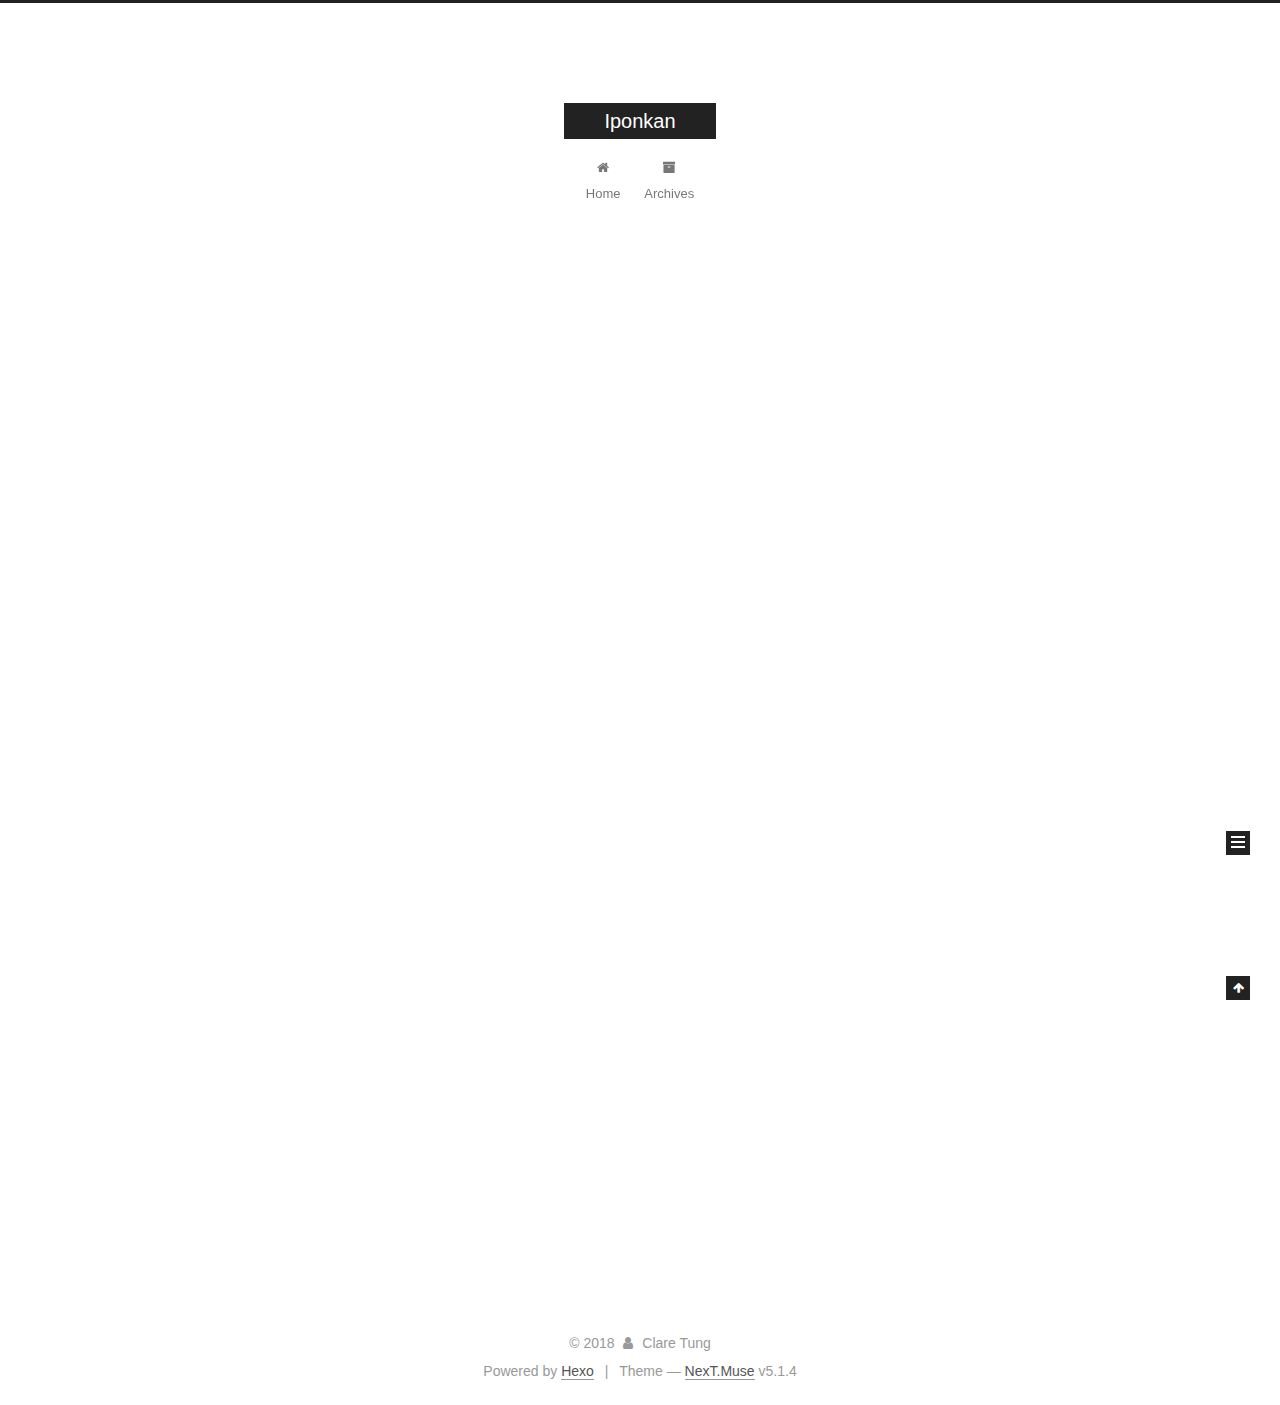
<file: index.html>
<!DOCTYPE html>



  


<html class="theme-next muse use-motion" lang="">
<head>
  <meta charset="UTF-8"/>
<meta http-equiv="X-UA-Compatible" content="IE=edge" />
<meta name="viewport" content="width=device-width, initial-scale=1, maximum-scale=1"/>
<meta name="theme-color" content="#222">









<meta http-equiv="Cache-Control" content="no-transform" />
<meta http-equiv="Cache-Control" content="no-siteapp" />
















  
  
  <link href="/lib/fancybox/source/jquery.fancybox.css?v=2.1.5" rel="stylesheet" type="text/css" />







<link href="/lib/font-awesome/css/font-awesome.min.css?v=4.6.2" rel="stylesheet" type="text/css" />

<link href="/css/main.css?v=5.1.4" rel="stylesheet" type="text/css" />


  <link rel="apple-touch-icon" sizes="180x180" href="/images/apple-touch-icon-next.png?v=5.1.4">


  <link rel="icon" type="image/png" sizes="32x32" href="/images/favicon-32x32-next.png?v=5.1.4">


  <link rel="icon" type="image/png" sizes="16x16" href="/images/favicon-16x16-next.png?v=5.1.4">


  <link rel="mask-icon" href="/images/logo.svg?v=5.1.4" color="#222">





  <meta name="keywords" content="Hexo, NexT" />










<meta property="og:type" content="website">
<meta property="og:title" content="Iponkan">
<meta property="og:url" content="http://yoursite.com/index.html">
<meta property="og:site_name" content="Iponkan">
<meta property="og:locale" content="default">
<meta name="twitter:card" content="summary">
<meta name="twitter:title" content="Iponkan">



<script type="text/javascript" id="hexo.configurations">
  var NexT = window.NexT || {};
  var CONFIG = {
    root: '/',
    scheme: 'Muse',
    version: '5.1.4',
    sidebar: {"position":"left","display":"post","offset":12,"b2t":false,"scrollpercent":false,"onmobile":false},
    fancybox: true,
    tabs: true,
    motion: {"enable":true,"async":false,"transition":{"post_block":"fadeIn","post_header":"slideDownIn","post_body":"slideDownIn","coll_header":"slideLeftIn","sidebar":"slideUpIn"}},
    duoshuo: {
      userId: '0',
      author: 'Author'
    },
    algolia: {
      applicationID: '',
      apiKey: '',
      indexName: '',
      hits: {"per_page":10},
      labels: {"input_placeholder":"Search for Posts","hits_empty":"We didn't find any results for the search: ${query}","hits_stats":"${hits} results found in ${time} ms"}
    }
  };
</script>



  <link rel="canonical" href="http://yoursite.com/"/>





  <title>Iponkan</title>
  








</head>

<body itemscope itemtype="http://schema.org/WebPage" lang="default">

  
  
    
  

  <div class="container sidebar-position-left 
  page-home">
    <div class="headband"></div>

    <header id="header" class="header" itemscope itemtype="http://schema.org/WPHeader">
      <div class="header-inner"><div class="site-brand-wrapper">
  <div class="site-meta ">
    

    <div class="custom-logo-site-title">
      <a href="/"  class="brand" rel="start">
        <span class="logo-line-before"><i></i></span>
        <span class="site-title">Iponkan</span>
        <span class="logo-line-after"><i></i></span>
      </a>
    </div>
      
        <p class="site-subtitle"></p>
      
  </div>

  <div class="site-nav-toggle">
    <button>
      <span class="btn-bar"></span>
      <span class="btn-bar"></span>
      <span class="btn-bar"></span>
    </button>
  </div>
</div>

<nav class="site-nav">
  

  
    <ul id="menu" class="menu">
      
        
        <li class="menu-item menu-item-home">
          <a href="/" rel="section">
            
              <i class="menu-item-icon fa fa-fw fa-home"></i> <br />
            
            Home
          </a>
        </li>
      
        
        <li class="menu-item menu-item-archives">
          <a href="/archives/" rel="section">
            
              <i class="menu-item-icon fa fa-fw fa-archive"></i> <br />
            
            Archives
          </a>
        </li>
      

      
    </ul>
  

  
</nav>



 </div>
    </header>

    <main id="main" class="main">
      <div class="main-inner">
        <div class="content-wrap">
          <div id="content" class="content">
            
  <section id="posts" class="posts-expand">
    
      

  

  
  
  

  <article class="post post-type-normal" itemscope itemtype="http://schema.org/Article">
  
  
  
  <div class="post-block">
    <link itemprop="mainEntityOfPage" href="http://yoursite.com/2018/09/03/hello-world/">

    <span hidden itemprop="author" itemscope itemtype="http://schema.org/Person">
      <meta itemprop="name" content="Clare Tung">
      <meta itemprop="description" content="">
      <meta itemprop="image" content="/images/avatar.gif">
    </span>

    <span hidden itemprop="publisher" itemscope itemtype="http://schema.org/Organization">
      <meta itemprop="name" content="Iponkan">
    </span>

    
      <header class="post-header">

        
        
          <h1 class="post-title" itemprop="name headline">
                
                <a class="post-title-link" href="/2018/09/03/hello-world/" itemprop="url">Hello World</a></h1>
        

        <div class="post-meta">
          <span class="post-time">
            
              <span class="post-meta-item-icon">
                <i class="fa fa-calendar-o"></i>
              </span>
              
                <span class="post-meta-item-text">Posted on</span>
              
              <time title="Post created" itemprop="dateCreated datePublished" datetime="2018-09-03T22:04:01+08:00">
                2018-09-03
              </time>
            

            

            
          </span>

          

          
            
          

          
          

          

          

          

        </div>
      </header>
    

    
    
    
    <div class="post-body" itemprop="articleBody">

      
      

      
        
          
            <p>Welcome to <a href="https://hexo.io/" target="_blank" rel="noopener">Hexo</a>! This is your very first post. Check <a href="https://hexo.io/docs/" target="_blank" rel="noopener">documentation</a> for more info. If you get any problems when using Hexo, you can find the answer in <a href="https://hexo.io/docs/troubleshooting.html" target="_blank" rel="noopener">troubleshooting</a> or you can ask me on <a href="https://github.com/hexojs/hexo/issues" target="_blank" rel="noopener">GitHub</a>.</p>
<h2 id="Quick-Start"><a href="#Quick-Start" class="headerlink" title="Quick Start"></a>Quick Start</h2><h3 id="Create-a-new-post"><a href="#Create-a-new-post" class="headerlink" title="Create a new post"></a>Create a new post</h3><figure class="highlight bash"><table><tr><td class="gutter"><pre><span class="line">1</span><br></pre></td><td class="code"><pre><span class="line">$ hexo new <span class="string">"My New Post"</span></span><br></pre></td></tr></table></figure>
<p>More info: <a href="https://hexo.io/docs/writing.html" target="_blank" rel="noopener">Writing</a></p>
<h3 id="Run-server"><a href="#Run-server" class="headerlink" title="Run server"></a>Run server</h3><figure class="highlight bash"><table><tr><td class="gutter"><pre><span class="line">1</span><br></pre></td><td class="code"><pre><span class="line">$ hexo server</span><br></pre></td></tr></table></figure>
<p>More info: <a href="https://hexo.io/docs/server.html" target="_blank" rel="noopener">Server</a></p>
<h3 id="Generate-static-files"><a href="#Generate-static-files" class="headerlink" title="Generate static files"></a>Generate static files</h3><figure class="highlight bash"><table><tr><td class="gutter"><pre><span class="line">1</span><br></pre></td><td class="code"><pre><span class="line">$ hexo generate</span><br></pre></td></tr></table></figure>
<p>More info: <a href="https://hexo.io/docs/generating.html" target="_blank" rel="noopener">Generating</a></p>
<h3 id="Deploy-to-remote-sites"><a href="#Deploy-to-remote-sites" class="headerlink" title="Deploy to remote sites"></a>Deploy to remote sites</h3><figure class="highlight bash"><table><tr><td class="gutter"><pre><span class="line">1</span><br></pre></td><td class="code"><pre><span class="line">$ hexo deploy</span><br></pre></td></tr></table></figure>
<p>More info: <a href="https://hexo.io/docs/deployment.html" target="_blank" rel="noopener">Deployment</a></p>

          
        
      
    </div>
    
    
    

    

    

    

    <footer class="post-footer">
      

      

      

      
      
        <div class="post-eof"></div>
      
    </footer>
  </div>
  
  
  
  </article>


    
  </section>

  


          </div>
          


          

        </div>
        
          
  
  <div class="sidebar-toggle">
    <div class="sidebar-toggle-line-wrap">
      <span class="sidebar-toggle-line sidebar-toggle-line-first"></span>
      <span class="sidebar-toggle-line sidebar-toggle-line-middle"></span>
      <span class="sidebar-toggle-line sidebar-toggle-line-last"></span>
    </div>
  </div>

  <aside id="sidebar" class="sidebar">
    
    <div class="sidebar-inner">

      

      

      <section class="site-overview-wrap sidebar-panel sidebar-panel-active">
        <div class="site-overview">
          <div class="site-author motion-element" itemprop="author" itemscope itemtype="http://schema.org/Person">
            
              <p class="site-author-name" itemprop="name">Clare Tung</p>
              <p class="site-description motion-element" itemprop="description"></p>
          </div>

          <nav class="site-state motion-element">

            
              <div class="site-state-item site-state-posts">
              
                <a href="/archives/">
              
                  <span class="site-state-item-count">1</span>
                  <span class="site-state-item-name">posts</span>
                </a>
              </div>
            

            

            

          </nav>

          

          

          
          

          
          

          

        </div>
      </section>

      

      

    </div>
  </aside>


        
      </div>
    </main>

    <footer id="footer" class="footer">
      <div class="footer-inner">
        <div class="copyright">&copy; <span itemprop="copyrightYear">2018</span>
  <span class="with-love">
    <i class="fa fa-user"></i>
  </span>
  <span class="author" itemprop="copyrightHolder">Clare Tung</span>

  
</div>


  <div class="powered-by">Powered by <a class="theme-link" target="_blank" href="https://hexo.io">Hexo</a></div>



  <span class="post-meta-divider">|</span>



  <div class="theme-info">Theme &mdash; <a class="theme-link" target="_blank" href="https://github.com/iissnan/hexo-theme-next">NexT.Muse</a> v5.1.4</div>




        







        
      </div>
    </footer>

    
      <div class="back-to-top">
        <i class="fa fa-arrow-up"></i>
        
      </div>
    

    

  </div>

  

<script type="text/javascript">
  if (Object.prototype.toString.call(window.Promise) !== '[object Function]') {
    window.Promise = null;
  }
</script>









  












  
  
    <script type="text/javascript" src="/lib/jquery/index.js?v=2.1.3"></script>
  

  
  
    <script type="text/javascript" src="/lib/fastclick/lib/fastclick.min.js?v=1.0.6"></script>
  

  
  
    <script type="text/javascript" src="/lib/jquery_lazyload/jquery.lazyload.js?v=1.9.7"></script>
  

  
  
    <script type="text/javascript" src="/lib/velocity/velocity.min.js?v=1.2.1"></script>
  

  
  
    <script type="text/javascript" src="/lib/velocity/velocity.ui.min.js?v=1.2.1"></script>
  

  
  
    <script type="text/javascript" src="/lib/fancybox/source/jquery.fancybox.pack.js?v=2.1.5"></script>
  


  


  <script type="text/javascript" src="/js/src/utils.js?v=5.1.4"></script>

  <script type="text/javascript" src="/js/src/motion.js?v=5.1.4"></script>



  
  

  

  


  <script type="text/javascript" src="/js/src/bootstrap.js?v=5.1.4"></script>



  


  




	





  





  












  





  

  

  

  
  

  

  

  

</body>
</html>
</file>
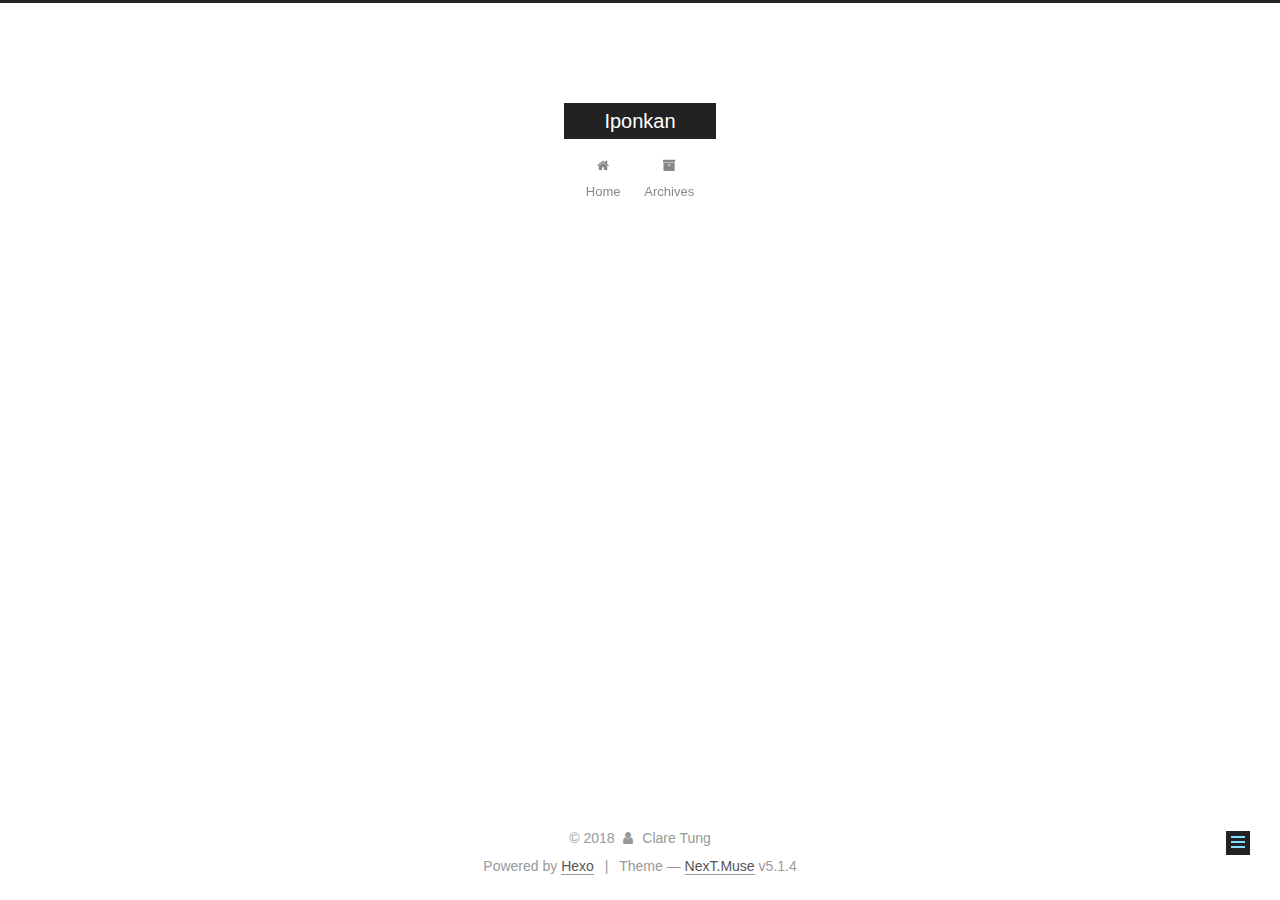
<file: about/index.html>
<!DOCTYPE html>



  


<html class="theme-next muse use-motion" lang="">
<head>
  <meta charset="UTF-8"/>
<meta http-equiv="X-UA-Compatible" content="IE=edge" />
<meta name="viewport" content="width=device-width, initial-scale=1, maximum-scale=1"/>
<meta name="theme-color" content="#222">









<meta http-equiv="Cache-Control" content="no-transform" />
<meta http-equiv="Cache-Control" content="no-siteapp" />
















  
  
  <link href="/lib/fancybox/source/jquery.fancybox.css?v=2.1.5" rel="stylesheet" type="text/css" />







<link href="/lib/font-awesome/css/font-awesome.min.css?v=4.6.2" rel="stylesheet" type="text/css" />

<link href="/css/main.css?v=5.1.4" rel="stylesheet" type="text/css" />


  <link rel="apple-touch-icon" sizes="180x180" href="/images/apple-touch-icon-next.png?v=5.1.4">


  <link rel="icon" type="image/png" sizes="32x32" href="/images/favicon-32x32-next.png?v=5.1.4">


  <link rel="icon" type="image/png" sizes="16x16" href="/images/favicon-16x16-next.png?v=5.1.4">


  <link rel="mask-icon" href="/images/logo.svg?v=5.1.4" color="#222">





  <meta name="keywords" content="Hexo, NexT" />










<meta property="og:type" content="website">
<meta property="og:title" content="about">
<meta property="og:url" content="http://yoursite.com/about/index.html">
<meta property="og:site_name" content="Iponkan">
<meta property="og:locale" content="default">
<meta property="og:updated_time" content="2018-09-09T02:55:42.245Z">
<meta name="twitter:card" content="summary">
<meta name="twitter:title" content="about">



<script type="text/javascript" id="hexo.configurations">
  var NexT = window.NexT || {};
  var CONFIG = {
    root: '/',
    scheme: 'Muse',
    version: '5.1.4',
    sidebar: {"position":"left","display":"post","offset":12,"b2t":false,"scrollpercent":false,"onmobile":false},
    fancybox: true,
    tabs: true,
    motion: {"enable":true,"async":false,"transition":{"post_block":"fadeIn","post_header":"slideDownIn","post_body":"slideDownIn","coll_header":"slideLeftIn","sidebar":"slideUpIn"}},
    duoshuo: {
      userId: '0',
      author: 'Author'
    },
    algolia: {
      applicationID: '',
      apiKey: '',
      indexName: '',
      hits: {"per_page":10},
      labels: {"input_placeholder":"Search for Posts","hits_empty":"We didn't find any results for the search: ${query}","hits_stats":"${hits} results found in ${time} ms"}
    }
  };
</script>



  <link rel="canonical" href="http://yoursite.com/about/"/>





  <title>about | Iponkan</title>
  








</head>

<body itemscope itemtype="http://schema.org/WebPage" lang="default">

  
  
    
  

  <div class="container sidebar-position-left page-post-detail">
    <div class="headband"></div>

    <header id="header" class="header" itemscope itemtype="http://schema.org/WPHeader">
      <div class="header-inner"><div class="site-brand-wrapper">
  <div class="site-meta ">
    

    <div class="custom-logo-site-title">
      <a href="/"  class="brand" rel="start">
        <span class="logo-line-before"><i></i></span>
        <span class="site-title">Iponkan</span>
        <span class="logo-line-after"><i></i></span>
      </a>
    </div>
      
        <p class="site-subtitle"></p>
      
  </div>

  <div class="site-nav-toggle">
    <button>
      <span class="btn-bar"></span>
      <span class="btn-bar"></span>
      <span class="btn-bar"></span>
    </button>
  </div>
</div>

<nav class="site-nav">
  

  
    <ul id="menu" class="menu">
      
        
        <li class="menu-item menu-item-home">
          <a href="/" rel="section">
            
              <i class="menu-item-icon fa fa-fw fa-home"></i> <br />
            
            Home
          </a>
        </li>
      
        
        <li class="menu-item menu-item-archives">
          <a href="/archives/" rel="section">
            
              <i class="menu-item-icon fa fa-fw fa-archive"></i> <br />
            
            Archives
          </a>
        </li>
      

      
    </ul>
  

  
</nav>



 </div>
    </header>

    <main id="main" class="main">
      <div class="main-inner">
        <div class="content-wrap">
          <div id="content" class="content">
            

  <div id="posts" class="posts-expand">
    
    
    
    <div class="post-block page">
      <header class="post-header">

	<h1 class="post-title" itemprop="name headline">about</h1>



</header>

      
      
      
      <div class="post-body">
        
        
          
        
      </div>
      
      
      
    </div>
    
    
    
  </div>


          </div>
          


          

  



        </div>
        
          
  
  <div class="sidebar-toggle">
    <div class="sidebar-toggle-line-wrap">
      <span class="sidebar-toggle-line sidebar-toggle-line-first"></span>
      <span class="sidebar-toggle-line sidebar-toggle-line-middle"></span>
      <span class="sidebar-toggle-line sidebar-toggle-line-last"></span>
    </div>
  </div>

  <aside id="sidebar" class="sidebar">
    
    <div class="sidebar-inner">

      

      

      <section class="site-overview-wrap sidebar-panel sidebar-panel-active">
        <div class="site-overview">
          <div class="site-author motion-element" itemprop="author" itemscope itemtype="http://schema.org/Person">
            
              <p class="site-author-name" itemprop="name">Clare Tung</p>
              <p class="site-description motion-element" itemprop="description"></p>
          </div>

          <nav class="site-state motion-element">

            
              <div class="site-state-item site-state-posts">
              
                <a href="/archives/">
              
                  <span class="site-state-item-count">1</span>
                  <span class="site-state-item-name">posts</span>
                </a>
              </div>
            

            

            

          </nav>

          

          

          
          

          
          

          

        </div>
      </section>

      

      

    </div>
  </aside>


        
      </div>
    </main>

    <footer id="footer" class="footer">
      <div class="footer-inner">
        <div class="copyright">&copy; <span itemprop="copyrightYear">2018</span>
  <span class="with-love">
    <i class="fa fa-user"></i>
  </span>
  <span class="author" itemprop="copyrightHolder">Clare Tung</span>

  
</div>


  <div class="powered-by">Powered by <a class="theme-link" target="_blank" href="https://hexo.io">Hexo</a></div>



  <span class="post-meta-divider">|</span>



  <div class="theme-info">Theme &mdash; <a class="theme-link" target="_blank" href="https://github.com/iissnan/hexo-theme-next">NexT.Muse</a> v5.1.4</div>




        







        
      </div>
    </footer>

    
      <div class="back-to-top">
        <i class="fa fa-arrow-up"></i>
        
      </div>
    

    

  </div>

  

<script type="text/javascript">
  if (Object.prototype.toString.call(window.Promise) !== '[object Function]') {
    window.Promise = null;
  }
</script>









  












  
  
    <script type="text/javascript" src="/lib/jquery/index.js?v=2.1.3"></script>
  

  
  
    <script type="text/javascript" src="/lib/fastclick/lib/fastclick.min.js?v=1.0.6"></script>
  

  
  
    <script type="text/javascript" src="/lib/jquery_lazyload/jquery.lazyload.js?v=1.9.7"></script>
  

  
  
    <script type="text/javascript" src="/lib/velocity/velocity.min.js?v=1.2.1"></script>
  

  
  
    <script type="text/javascript" src="/lib/velocity/velocity.ui.min.js?v=1.2.1"></script>
  

  
  
    <script type="text/javascript" src="/lib/fancybox/source/jquery.fancybox.pack.js?v=2.1.5"></script>
  


  


  <script type="text/javascript" src="/js/src/utils.js?v=5.1.4"></script>

  <script type="text/javascript" src="/js/src/motion.js?v=5.1.4"></script>



  
  

  
  <script type="text/javascript" src="/js/src/scrollspy.js?v=5.1.4"></script>
<script type="text/javascript" src="/js/src/post-details.js?v=5.1.4"></script>



  


  <script type="text/javascript" src="/js/src/bootstrap.js?v=5.1.4"></script>



  


  




	





  





  












  





  

  

  

  
  

  

  

  

</body>
</html>
</file>
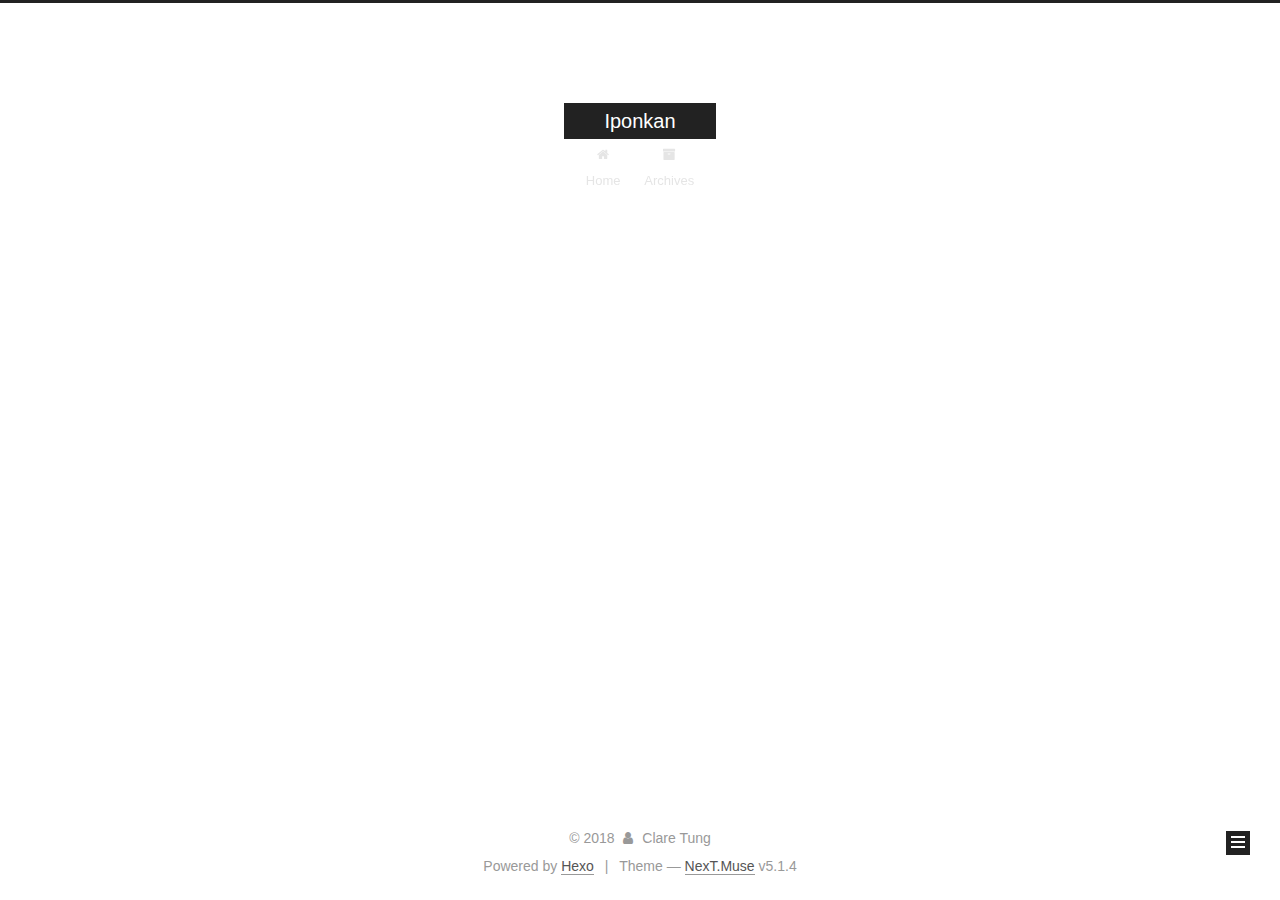
<file: archives/index.html>
<!DOCTYPE html>



  


<html class="theme-next muse use-motion" lang="">
<head>
  <meta charset="UTF-8"/>
<meta http-equiv="X-UA-Compatible" content="IE=edge" />
<meta name="viewport" content="width=device-width, initial-scale=1, maximum-scale=1"/>
<meta name="theme-color" content="#222">









<meta http-equiv="Cache-Control" content="no-transform" />
<meta http-equiv="Cache-Control" content="no-siteapp" />
















  
  
  <link href="/lib/fancybox/source/jquery.fancybox.css?v=2.1.5" rel="stylesheet" type="text/css" />







<link href="/lib/font-awesome/css/font-awesome.min.css?v=4.6.2" rel="stylesheet" type="text/css" />

<link href="/css/main.css?v=5.1.4" rel="stylesheet" type="text/css" />


  <link rel="apple-touch-icon" sizes="180x180" href="/images/apple-touch-icon-next.png?v=5.1.4">


  <link rel="icon" type="image/png" sizes="32x32" href="/images/favicon-32x32-next.png?v=5.1.4">


  <link rel="icon" type="image/png" sizes="16x16" href="/images/favicon-16x16-next.png?v=5.1.4">


  <link rel="mask-icon" href="/images/logo.svg?v=5.1.4" color="#222">





  <meta name="keywords" content="Hexo, NexT" />










<meta property="og:type" content="website">
<meta property="og:title" content="Iponkan">
<meta property="og:url" content="http://yoursite.com/archives/index.html">
<meta property="og:site_name" content="Iponkan">
<meta property="og:locale" content="default">
<meta name="twitter:card" content="summary">
<meta name="twitter:title" content="Iponkan">



<script type="text/javascript" id="hexo.configurations">
  var NexT = window.NexT || {};
  var CONFIG = {
    root: '/',
    scheme: 'Muse',
    version: '5.1.4',
    sidebar: {"position":"left","display":"post","offset":12,"b2t":false,"scrollpercent":false,"onmobile":false},
    fancybox: true,
    tabs: true,
    motion: {"enable":true,"async":false,"transition":{"post_block":"fadeIn","post_header":"slideDownIn","post_body":"slideDownIn","coll_header":"slideLeftIn","sidebar":"slideUpIn"}},
    duoshuo: {
      userId: '0',
      author: 'Author'
    },
    algolia: {
      applicationID: '',
      apiKey: '',
      indexName: '',
      hits: {"per_page":10},
      labels: {"input_placeholder":"Search for Posts","hits_empty":"We didn't find any results for the search: ${query}","hits_stats":"${hits} results found in ${time} ms"}
    }
  };
</script>



  <link rel="canonical" href="http://yoursite.com/archives/"/>





  <title>Archive | Iponkan</title>
  








</head>

<body itemscope itemtype="http://schema.org/WebPage" lang="default">

  
  
    
  

  <div class="container sidebar-position-left page-archive">
    <div class="headband"></div>

    <header id="header" class="header" itemscope itemtype="http://schema.org/WPHeader">
      <div class="header-inner"><div class="site-brand-wrapper">
  <div class="site-meta ">
    

    <div class="custom-logo-site-title">
      <a href="/"  class="brand" rel="start">
        <span class="logo-line-before"><i></i></span>
        <span class="site-title">Iponkan</span>
        <span class="logo-line-after"><i></i></span>
      </a>
    </div>
      
        <p class="site-subtitle"></p>
      
  </div>

  <div class="site-nav-toggle">
    <button>
      <span class="btn-bar"></span>
      <span class="btn-bar"></span>
      <span class="btn-bar"></span>
    </button>
  </div>
</div>

<nav class="site-nav">
  

  
    <ul id="menu" class="menu">
      
        
        <li class="menu-item menu-item-home">
          <a href="/" rel="section">
            
              <i class="menu-item-icon fa fa-fw fa-home"></i> <br />
            
            Home
          </a>
        </li>
      
        
        <li class="menu-item menu-item-archives">
          <a href="/archives/" rel="section">
            
              <i class="menu-item-icon fa fa-fw fa-archive"></i> <br />
            
            Archives
          </a>
        </li>
      

      
    </ul>
  

  
</nav>



 </div>
    </header>

    <main id="main" class="main">
      <div class="main-inner">
        <div class="content-wrap">
          <div id="content" class="content">
            

  
  
  
  <div class="post-block archive">
    <div id="posts" class="posts-collapse">
      <span class="archive-move-on"></span>

      <span class="archive-page-counter">
        
        
        
          
        
        Um..! 1 post. Keep on posting.
      </span>

      

        
        
        

        
          
          <div class="collection-title">
            <h1 class="archive-year" id="archive-year-2018">2018</h1>
          </div>
        
        

        

  <article class="post post-type-normal" itemscope itemtype="http://schema.org/Article">
    <header class="post-header">

      <h2 class="post-title">
        
            <a class="post-title-link" href="/2018/09/03/hello-world/" itemprop="url">
              
                <span itemprop="name">Hello World</span>
              
            </a>
        
      </h2>

      <div class="post-meta">
        <time class="post-time" itemprop="dateCreated"
              datetime="2018-09-03T22:04:01+08:00"
              content="2018-09-03" >
          09-03
        </time>
      </div>

    </header>
  </article>



      

    </div>
  </div>
  
  
  

  



          </div>
          


          

        </div>
        
          
  
  <div class="sidebar-toggle">
    <div class="sidebar-toggle-line-wrap">
      <span class="sidebar-toggle-line sidebar-toggle-line-first"></span>
      <span class="sidebar-toggle-line sidebar-toggle-line-middle"></span>
      <span class="sidebar-toggle-line sidebar-toggle-line-last"></span>
    </div>
  </div>

  <aside id="sidebar" class="sidebar">
    
    <div class="sidebar-inner">

      

      

      <section class="site-overview-wrap sidebar-panel sidebar-panel-active">
        <div class="site-overview">
          <div class="site-author motion-element" itemprop="author" itemscope itemtype="http://schema.org/Person">
            
              <p class="site-author-name" itemprop="name">Clare Tung</p>
              <p class="site-description motion-element" itemprop="description"></p>
          </div>

          <nav class="site-state motion-element">

            
              <div class="site-state-item site-state-posts">
              
                <a href="/archives/">
              
                  <span class="site-state-item-count">1</span>
                  <span class="site-state-item-name">posts</span>
                </a>
              </div>
            

            

            

          </nav>

          

          

          
          

          
          

          

        </div>
      </section>

      

      

    </div>
  </aside>


        
      </div>
    </main>

    <footer id="footer" class="footer">
      <div class="footer-inner">
        <div class="copyright">&copy; <span itemprop="copyrightYear">2018</span>
  <span class="with-love">
    <i class="fa fa-user"></i>
  </span>
  <span class="author" itemprop="copyrightHolder">Clare Tung</span>

  
</div>


  <div class="powered-by">Powered by <a class="theme-link" target="_blank" href="https://hexo.io">Hexo</a></div>



  <span class="post-meta-divider">|</span>



  <div class="theme-info">Theme &mdash; <a class="theme-link" target="_blank" href="https://github.com/iissnan/hexo-theme-next">NexT.Muse</a> v5.1.4</div>




        







        
      </div>
    </footer>

    
      <div class="back-to-top">
        <i class="fa fa-arrow-up"></i>
        
      </div>
    

    

  </div>

  

<script type="text/javascript">
  if (Object.prototype.toString.call(window.Promise) !== '[object Function]') {
    window.Promise = null;
  }
</script>









  












  
  
    <script type="text/javascript" src="/lib/jquery/index.js?v=2.1.3"></script>
  

  
  
    <script type="text/javascript" src="/lib/fastclick/lib/fastclick.min.js?v=1.0.6"></script>
  

  
  
    <script type="text/javascript" src="/lib/jquery_lazyload/jquery.lazyload.js?v=1.9.7"></script>
  

  
  
    <script type="text/javascript" src="/lib/velocity/velocity.min.js?v=1.2.1"></script>
  

  
  
    <script type="text/javascript" src="/lib/velocity/velocity.ui.min.js?v=1.2.1"></script>
  

  
  
    <script type="text/javascript" src="/lib/fancybox/source/jquery.fancybox.pack.js?v=2.1.5"></script>
  


  


  <script type="text/javascript" src="/js/src/utils.js?v=5.1.4"></script>

  <script type="text/javascript" src="/js/src/motion.js?v=5.1.4"></script>



  
  

  

  


  <script type="text/javascript" src="/js/src/bootstrap.js?v=5.1.4"></script>



  


  




	





  





  












  





  

  

  

  
  

  

  

  

</body>
</html>
</file>
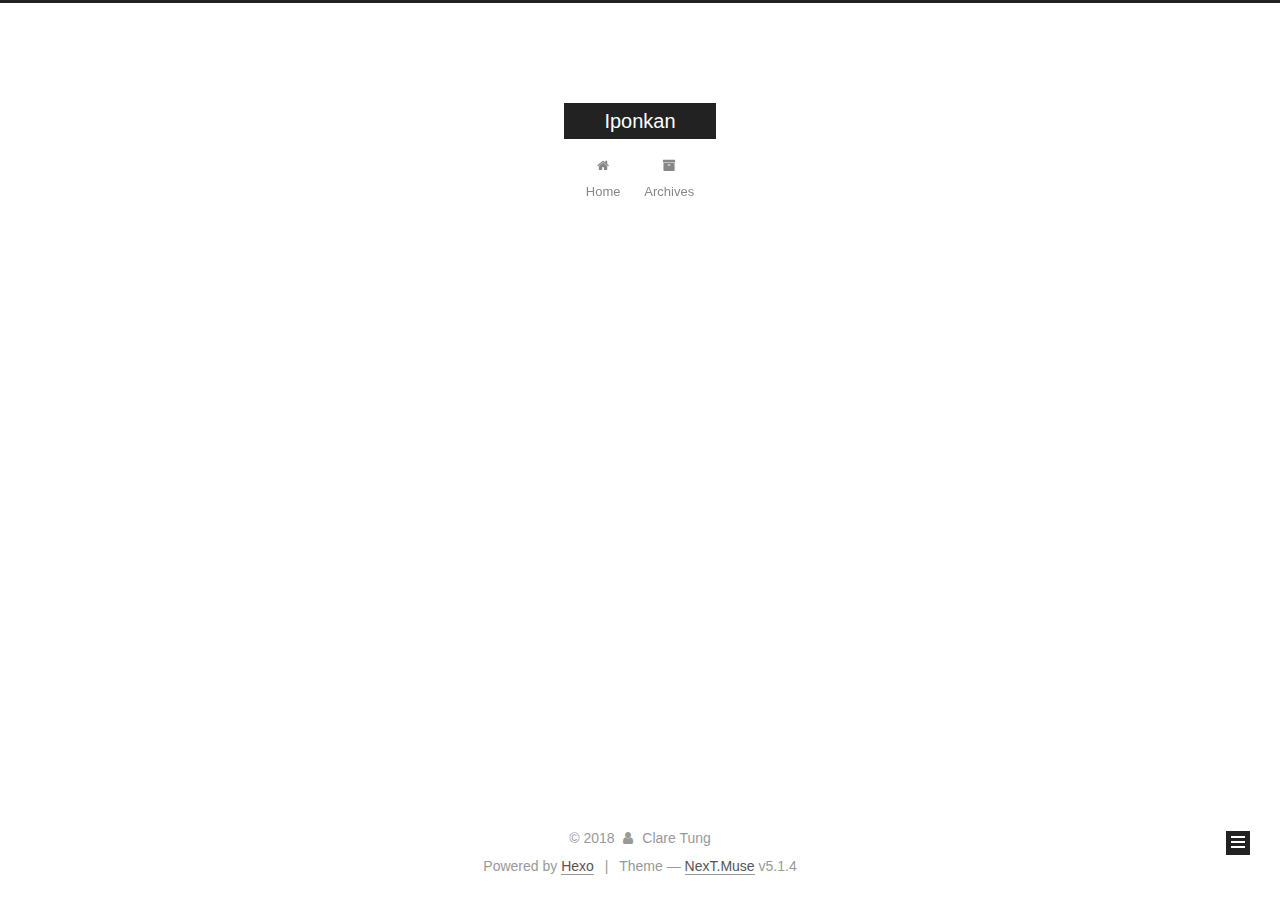
<file: archives/2018/index.html>
<!DOCTYPE html>



  


<html class="theme-next muse use-motion" lang="">
<head>
  <meta charset="UTF-8"/>
<meta http-equiv="X-UA-Compatible" content="IE=edge" />
<meta name="viewport" content="width=device-width, initial-scale=1, maximum-scale=1"/>
<meta name="theme-color" content="#222">









<meta http-equiv="Cache-Control" content="no-transform" />
<meta http-equiv="Cache-Control" content="no-siteapp" />
















  
  
  <link href="/lib/fancybox/source/jquery.fancybox.css?v=2.1.5" rel="stylesheet" type="text/css" />







<link href="/lib/font-awesome/css/font-awesome.min.css?v=4.6.2" rel="stylesheet" type="text/css" />

<link href="/css/main.css?v=5.1.4" rel="stylesheet" type="text/css" />


  <link rel="apple-touch-icon" sizes="180x180" href="/images/apple-touch-icon-next.png?v=5.1.4">


  <link rel="icon" type="image/png" sizes="32x32" href="/images/favicon-32x32-next.png?v=5.1.4">


  <link rel="icon" type="image/png" sizes="16x16" href="/images/favicon-16x16-next.png?v=5.1.4">


  <link rel="mask-icon" href="/images/logo.svg?v=5.1.4" color="#222">





  <meta name="keywords" content="Hexo, NexT" />










<meta property="og:type" content="website">
<meta property="og:title" content="Iponkan">
<meta property="og:url" content="http://yoursite.com/archives/2018/index.html">
<meta property="og:site_name" content="Iponkan">
<meta property="og:locale" content="default">
<meta name="twitter:card" content="summary">
<meta name="twitter:title" content="Iponkan">



<script type="text/javascript" id="hexo.configurations">
  var NexT = window.NexT || {};
  var CONFIG = {
    root: '/',
    scheme: 'Muse',
    version: '5.1.4',
    sidebar: {"position":"left","display":"post","offset":12,"b2t":false,"scrollpercent":false,"onmobile":false},
    fancybox: true,
    tabs: true,
    motion: {"enable":true,"async":false,"transition":{"post_block":"fadeIn","post_header":"slideDownIn","post_body":"slideDownIn","coll_header":"slideLeftIn","sidebar":"slideUpIn"}},
    duoshuo: {
      userId: '0',
      author: 'Author'
    },
    algolia: {
      applicationID: '',
      apiKey: '',
      indexName: '',
      hits: {"per_page":10},
      labels: {"input_placeholder":"Search for Posts","hits_empty":"We didn't find any results for the search: ${query}","hits_stats":"${hits} results found in ${time} ms"}
    }
  };
</script>



  <link rel="canonical" href="http://yoursite.com/archives/2018/"/>





  <title>Archive | Iponkan</title>
  








</head>

<body itemscope itemtype="http://schema.org/WebPage" lang="default">

  
  
    
  

  <div class="container sidebar-position-left page-archive">
    <div class="headband"></div>

    <header id="header" class="header" itemscope itemtype="http://schema.org/WPHeader">
      <div class="header-inner"><div class="site-brand-wrapper">
  <div class="site-meta ">
    

    <div class="custom-logo-site-title">
      <a href="/"  class="brand" rel="start">
        <span class="logo-line-before"><i></i></span>
        <span class="site-title">Iponkan</span>
        <span class="logo-line-after"><i></i></span>
      </a>
    </div>
      
        <p class="site-subtitle"></p>
      
  </div>

  <div class="site-nav-toggle">
    <button>
      <span class="btn-bar"></span>
      <span class="btn-bar"></span>
      <span class="btn-bar"></span>
    </button>
  </div>
</div>

<nav class="site-nav">
  

  
    <ul id="menu" class="menu">
      
        
        <li class="menu-item menu-item-home">
          <a href="/" rel="section">
            
              <i class="menu-item-icon fa fa-fw fa-home"></i> <br />
            
            Home
          </a>
        </li>
      
        
        <li class="menu-item menu-item-archives">
          <a href="/archives/" rel="section">
            
              <i class="menu-item-icon fa fa-fw fa-archive"></i> <br />
            
            Archives
          </a>
        </li>
      

      
    </ul>
  

  
</nav>



 </div>
    </header>

    <main id="main" class="main">
      <div class="main-inner">
        <div class="content-wrap">
          <div id="content" class="content">
            

  
  
  
  <div class="post-block archive">
    <div id="posts" class="posts-collapse">
      <span class="archive-move-on"></span>

      <span class="archive-page-counter">
        
        
        
          
        
        Um..! 1 post. Keep on posting.
      </span>

      

        
        
        

        
          
          <div class="collection-title">
            <h1 class="archive-year" id="archive-year-2018">2018</h1>
          </div>
        
        

        

  <article class="post post-type-normal" itemscope itemtype="http://schema.org/Article">
    <header class="post-header">

      <h2 class="post-title">
        
            <a class="post-title-link" href="/2018/09/03/hello-world/" itemprop="url">
              
                <span itemprop="name">Hello World</span>
              
            </a>
        
      </h2>

      <div class="post-meta">
        <time class="post-time" itemprop="dateCreated"
              datetime="2018-09-03T22:04:01+08:00"
              content="2018-09-03" >
          09-03
        </time>
      </div>

    </header>
  </article>



      

    </div>
  </div>
  
  
  

  



          </div>
          


          

        </div>
        
          
  
  <div class="sidebar-toggle">
    <div class="sidebar-toggle-line-wrap">
      <span class="sidebar-toggle-line sidebar-toggle-line-first"></span>
      <span class="sidebar-toggle-line sidebar-toggle-line-middle"></span>
      <span class="sidebar-toggle-line sidebar-toggle-line-last"></span>
    </div>
  </div>

  <aside id="sidebar" class="sidebar">
    
    <div class="sidebar-inner">

      

      

      <section class="site-overview-wrap sidebar-panel sidebar-panel-active">
        <div class="site-overview">
          <div class="site-author motion-element" itemprop="author" itemscope itemtype="http://schema.org/Person">
            
              <p class="site-author-name" itemprop="name">Clare Tung</p>
              <p class="site-description motion-element" itemprop="description"></p>
          </div>

          <nav class="site-state motion-element">

            
              <div class="site-state-item site-state-posts">
              
                <a href="/archives/">
              
                  <span class="site-state-item-count">1</span>
                  <span class="site-state-item-name">posts</span>
                </a>
              </div>
            

            

            

          </nav>

          

          

          
          

          
          

          

        </div>
      </section>

      

      

    </div>
  </aside>


        
      </div>
    </main>

    <footer id="footer" class="footer">
      <div class="footer-inner">
        <div class="copyright">&copy; <span itemprop="copyrightYear">2018</span>
  <span class="with-love">
    <i class="fa fa-user"></i>
  </span>
  <span class="author" itemprop="copyrightHolder">Clare Tung</span>

  
</div>


  <div class="powered-by">Powered by <a class="theme-link" target="_blank" href="https://hexo.io">Hexo</a></div>



  <span class="post-meta-divider">|</span>



  <div class="theme-info">Theme &mdash; <a class="theme-link" target="_blank" href="https://github.com/iissnan/hexo-theme-next">NexT.Muse</a> v5.1.4</div>




        







        
      </div>
    </footer>

    
      <div class="back-to-top">
        <i class="fa fa-arrow-up"></i>
        
      </div>
    

    

  </div>

  

<script type="text/javascript">
  if (Object.prototype.toString.call(window.Promise) !== '[object Function]') {
    window.Promise = null;
  }
</script>









  












  
  
    <script type="text/javascript" src="/lib/jquery/index.js?v=2.1.3"></script>
  

  
  
    <script type="text/javascript" src="/lib/fastclick/lib/fastclick.min.js?v=1.0.6"></script>
  

  
  
    <script type="text/javascript" src="/lib/jquery_lazyload/jquery.lazyload.js?v=1.9.7"></script>
  

  
  
    <script type="text/javascript" src="/lib/velocity/velocity.min.js?v=1.2.1"></script>
  

  
  
    <script type="text/javascript" src="/lib/velocity/velocity.ui.min.js?v=1.2.1"></script>
  

  
  
    <script type="text/javascript" src="/lib/fancybox/source/jquery.fancybox.pack.js?v=2.1.5"></script>
  


  


  <script type="text/javascript" src="/js/src/utils.js?v=5.1.4"></script>

  <script type="text/javascript" src="/js/src/motion.js?v=5.1.4"></script>



  
  

  

  


  <script type="text/javascript" src="/js/src/bootstrap.js?v=5.1.4"></script>



  


  




	





  





  












  





  

  

  

  
  

  

  

  

</body>
</html>
</file>
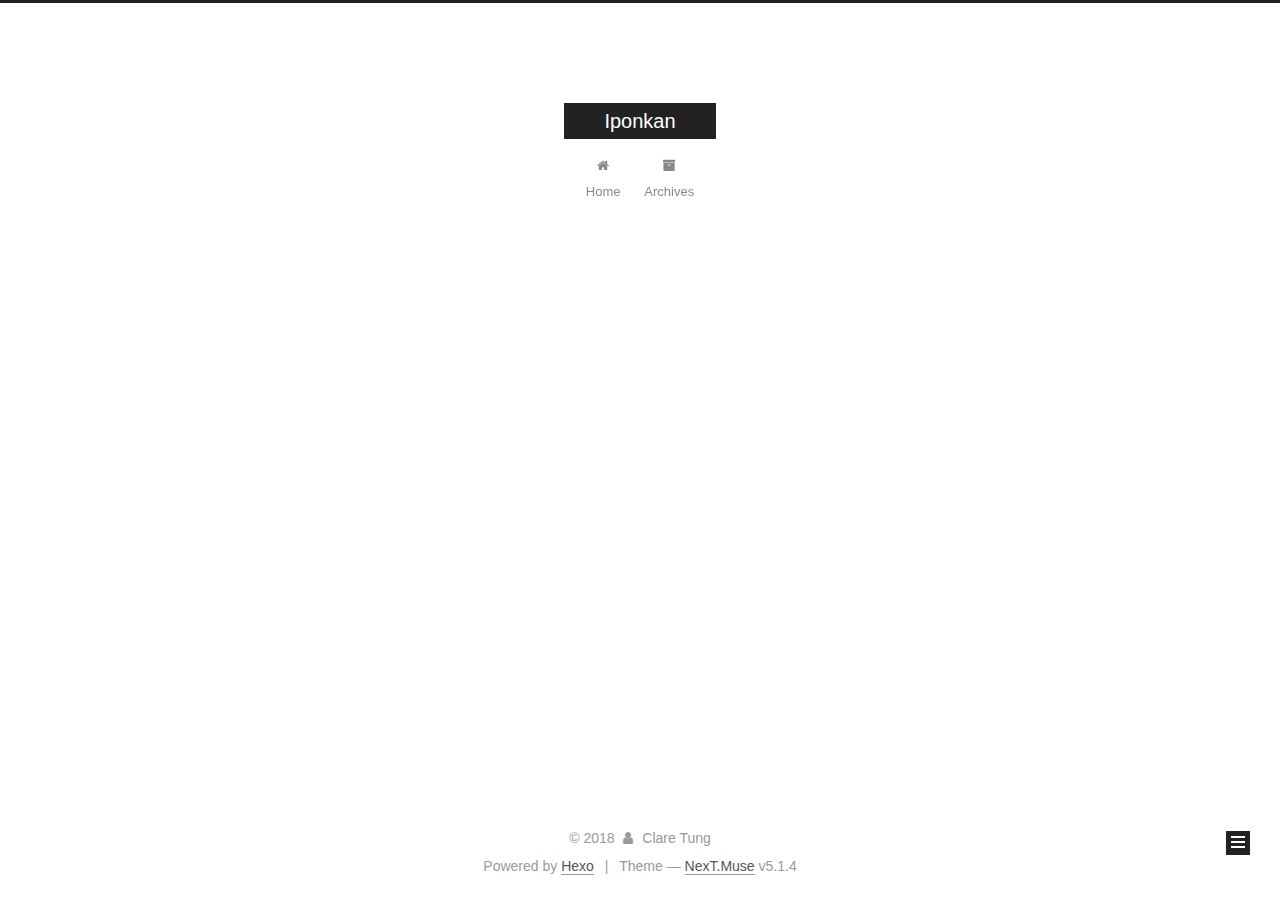
<file: archives/2018/09/index.html>
<!DOCTYPE html>



  


<html class="theme-next muse use-motion" lang="">
<head>
  <meta charset="UTF-8"/>
<meta http-equiv="X-UA-Compatible" content="IE=edge" />
<meta name="viewport" content="width=device-width, initial-scale=1, maximum-scale=1"/>
<meta name="theme-color" content="#222">









<meta http-equiv="Cache-Control" content="no-transform" />
<meta http-equiv="Cache-Control" content="no-siteapp" />
















  
  
  <link href="/lib/fancybox/source/jquery.fancybox.css?v=2.1.5" rel="stylesheet" type="text/css" />







<link href="/lib/font-awesome/css/font-awesome.min.css?v=4.6.2" rel="stylesheet" type="text/css" />

<link href="/css/main.css?v=5.1.4" rel="stylesheet" type="text/css" />


  <link rel="apple-touch-icon" sizes="180x180" href="/images/apple-touch-icon-next.png?v=5.1.4">


  <link rel="icon" type="image/png" sizes="32x32" href="/images/favicon-32x32-next.png?v=5.1.4">


  <link rel="icon" type="image/png" sizes="16x16" href="/images/favicon-16x16-next.png?v=5.1.4">


  <link rel="mask-icon" href="/images/logo.svg?v=5.1.4" color="#222">





  <meta name="keywords" content="Hexo, NexT" />










<meta property="og:type" content="website">
<meta property="og:title" content="Iponkan">
<meta property="og:url" content="http://yoursite.com/archives/2018/09/index.html">
<meta property="og:site_name" content="Iponkan">
<meta property="og:locale" content="default">
<meta name="twitter:card" content="summary">
<meta name="twitter:title" content="Iponkan">



<script type="text/javascript" id="hexo.configurations">
  var NexT = window.NexT || {};
  var CONFIG = {
    root: '/',
    scheme: 'Muse',
    version: '5.1.4',
    sidebar: {"position":"left","display":"post","offset":12,"b2t":false,"scrollpercent":false,"onmobile":false},
    fancybox: true,
    tabs: true,
    motion: {"enable":true,"async":false,"transition":{"post_block":"fadeIn","post_header":"slideDownIn","post_body":"slideDownIn","coll_header":"slideLeftIn","sidebar":"slideUpIn"}},
    duoshuo: {
      userId: '0',
      author: 'Author'
    },
    algolia: {
      applicationID: '',
      apiKey: '',
      indexName: '',
      hits: {"per_page":10},
      labels: {"input_placeholder":"Search for Posts","hits_empty":"We didn't find any results for the search: ${query}","hits_stats":"${hits} results found in ${time} ms"}
    }
  };
</script>



  <link rel="canonical" href="http://yoursite.com/archives/2018/09/"/>





  <title>Archive | Iponkan</title>
  








</head>

<body itemscope itemtype="http://schema.org/WebPage" lang="default">

  
  
    
  

  <div class="container sidebar-position-left page-archive">
    <div class="headband"></div>

    <header id="header" class="header" itemscope itemtype="http://schema.org/WPHeader">
      <div class="header-inner"><div class="site-brand-wrapper">
  <div class="site-meta ">
    

    <div class="custom-logo-site-title">
      <a href="/"  class="brand" rel="start">
        <span class="logo-line-before"><i></i></span>
        <span class="site-title">Iponkan</span>
        <span class="logo-line-after"><i></i></span>
      </a>
    </div>
      
        <p class="site-subtitle"></p>
      
  </div>

  <div class="site-nav-toggle">
    <button>
      <span class="btn-bar"></span>
      <span class="btn-bar"></span>
      <span class="btn-bar"></span>
    </button>
  </div>
</div>

<nav class="site-nav">
  

  
    <ul id="menu" class="menu">
      
        
        <li class="menu-item menu-item-home">
          <a href="/" rel="section">
            
              <i class="menu-item-icon fa fa-fw fa-home"></i> <br />
            
            Home
          </a>
        </li>
      
        
        <li class="menu-item menu-item-archives">
          <a href="/archives/" rel="section">
            
              <i class="menu-item-icon fa fa-fw fa-archive"></i> <br />
            
            Archives
          </a>
        </li>
      

      
    </ul>
  

  
</nav>



 </div>
    </header>

    <main id="main" class="main">
      <div class="main-inner">
        <div class="content-wrap">
          <div id="content" class="content">
            

  
  
  
  <div class="post-block archive">
    <div id="posts" class="posts-collapse">
      <span class="archive-move-on"></span>

      <span class="archive-page-counter">
        
        
        
          
        
        Um..! 1 post. Keep on posting.
      </span>

      

        
        
        

        
          
          <div class="collection-title">
            <h1 class="archive-year" id="archive-year-2018">2018</h1>
          </div>
        
        

        

  <article class="post post-type-normal" itemscope itemtype="http://schema.org/Article">
    <header class="post-header">

      <h2 class="post-title">
        
            <a class="post-title-link" href="/2018/09/03/hello-world/" itemprop="url">
              
                <span itemprop="name">Hello World</span>
              
            </a>
        
      </h2>

      <div class="post-meta">
        <time class="post-time" itemprop="dateCreated"
              datetime="2018-09-03T22:04:01+08:00"
              content="2018-09-03" >
          09-03
        </time>
      </div>

    </header>
  </article>



      

    </div>
  </div>
  
  
  

  



          </div>
          


          

        </div>
        
          
  
  <div class="sidebar-toggle">
    <div class="sidebar-toggle-line-wrap">
      <span class="sidebar-toggle-line sidebar-toggle-line-first"></span>
      <span class="sidebar-toggle-line sidebar-toggle-line-middle"></span>
      <span class="sidebar-toggle-line sidebar-toggle-line-last"></span>
    </div>
  </div>

  <aside id="sidebar" class="sidebar">
    
    <div class="sidebar-inner">

      

      

      <section class="site-overview-wrap sidebar-panel sidebar-panel-active">
        <div class="site-overview">
          <div class="site-author motion-element" itemprop="author" itemscope itemtype="http://schema.org/Person">
            
              <p class="site-author-name" itemprop="name">Clare Tung</p>
              <p class="site-description motion-element" itemprop="description"></p>
          </div>

          <nav class="site-state motion-element">

            
              <div class="site-state-item site-state-posts">
              
                <a href="/archives/">
              
                  <span class="site-state-item-count">1</span>
                  <span class="site-state-item-name">posts</span>
                </a>
              </div>
            

            

            

          </nav>

          

          

          
          

          
          

          

        </div>
      </section>

      

      

    </div>
  </aside>


        
      </div>
    </main>

    <footer id="footer" class="footer">
      <div class="footer-inner">
        <div class="copyright">&copy; <span itemprop="copyrightYear">2018</span>
  <span class="with-love">
    <i class="fa fa-user"></i>
  </span>
  <span class="author" itemprop="copyrightHolder">Clare Tung</span>

  
</div>


  <div class="powered-by">Powered by <a class="theme-link" target="_blank" href="https://hexo.io">Hexo</a></div>



  <span class="post-meta-divider">|</span>



  <div class="theme-info">Theme &mdash; <a class="theme-link" target="_blank" href="https://github.com/iissnan/hexo-theme-next">NexT.Muse</a> v5.1.4</div>




        







        
      </div>
    </footer>

    
      <div class="back-to-top">
        <i class="fa fa-arrow-up"></i>
        
      </div>
    

    

  </div>

  

<script type="text/javascript">
  if (Object.prototype.toString.call(window.Promise) !== '[object Function]') {
    window.Promise = null;
  }
</script>









  












  
  
    <script type="text/javascript" src="/lib/jquery/index.js?v=2.1.3"></script>
  

  
  
    <script type="text/javascript" src="/lib/fastclick/lib/fastclick.min.js?v=1.0.6"></script>
  

  
  
    <script type="text/javascript" src="/lib/jquery_lazyload/jquery.lazyload.js?v=1.9.7"></script>
  

  
  
    <script type="text/javascript" src="/lib/velocity/velocity.min.js?v=1.2.1"></script>
  

  
  
    <script type="text/javascript" src="/lib/velocity/velocity.ui.min.js?v=1.2.1"></script>
  

  
  
    <script type="text/javascript" src="/lib/fancybox/source/jquery.fancybox.pack.js?v=2.1.5"></script>
  


  


  <script type="text/javascript" src="/js/src/utils.js?v=5.1.4"></script>

  <script type="text/javascript" src="/js/src/motion.js?v=5.1.4"></script>



  
  

  

  


  <script type="text/javascript" src="/js/src/bootstrap.js?v=5.1.4"></script>



  


  




	





  





  












  





  

  

  

  
  

  

  

  

</body>
</html>
</file>
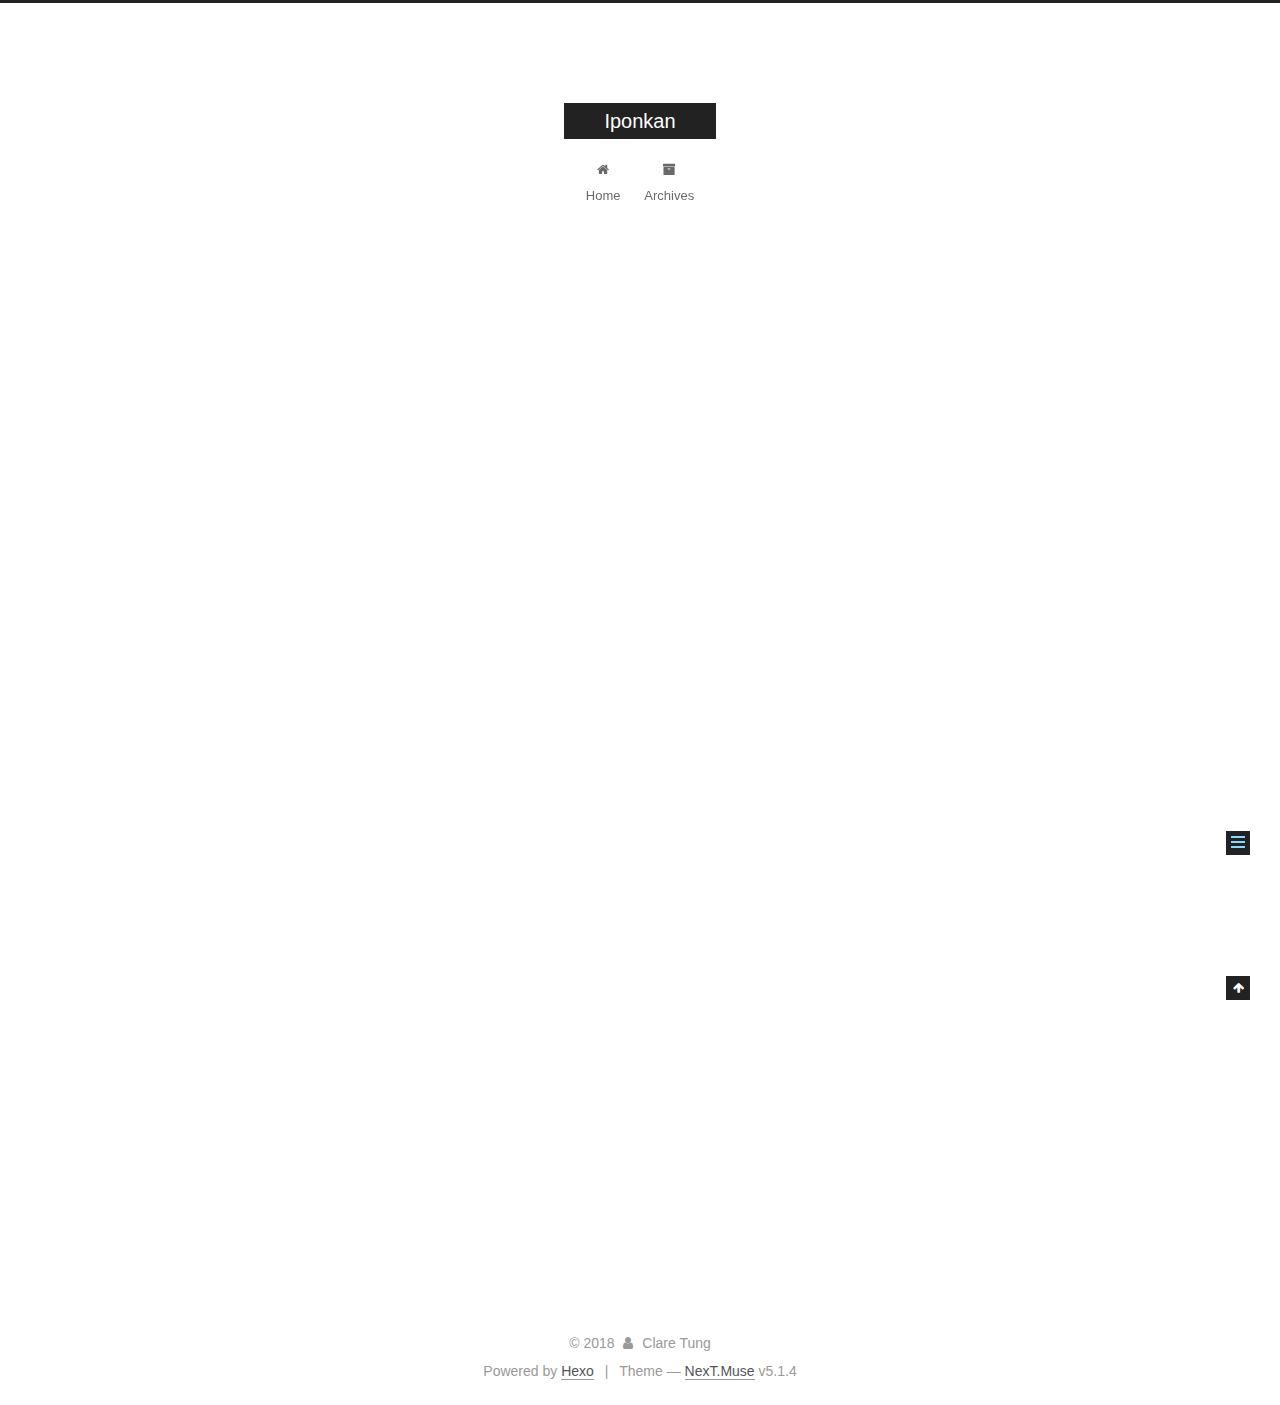
<file: 2018/09/03/hello-world/index.html>
<!DOCTYPE html>



  


<html class="theme-next muse use-motion" lang="">
<head>
  <meta charset="UTF-8"/>
<meta http-equiv="X-UA-Compatible" content="IE=edge" />
<meta name="viewport" content="width=device-width, initial-scale=1, maximum-scale=1"/>
<meta name="theme-color" content="#222">









<meta http-equiv="Cache-Control" content="no-transform" />
<meta http-equiv="Cache-Control" content="no-siteapp" />
















  
  
  <link href="/lib/fancybox/source/jquery.fancybox.css?v=2.1.5" rel="stylesheet" type="text/css" />







<link href="/lib/font-awesome/css/font-awesome.min.css?v=4.6.2" rel="stylesheet" type="text/css" />

<link href="/css/main.css?v=5.1.4" rel="stylesheet" type="text/css" />


  <link rel="apple-touch-icon" sizes="180x180" href="/images/apple-touch-icon-next.png?v=5.1.4">


  <link rel="icon" type="image/png" sizes="32x32" href="/images/favicon-32x32-next.png?v=5.1.4">


  <link rel="icon" type="image/png" sizes="16x16" href="/images/favicon-16x16-next.png?v=5.1.4">


  <link rel="mask-icon" href="/images/logo.svg?v=5.1.4" color="#222">





  <meta name="keywords" content="Hexo, NexT" />










<meta name="description" content="Welcome to Hexo! This is your very first post. Check documentation for more info. If you get any problems when using Hexo, you can find the answer in troubleshooting or you can ask me on GitHub. Quick">
<meta property="og:type" content="article">
<meta property="og:title" content="Hello World">
<meta property="og:url" content="http://yoursite.com/2018/09/03/hello-world/index.html">
<meta property="og:site_name" content="Iponkan">
<meta property="og:description" content="Welcome to Hexo! This is your very first post. Check documentation for more info. If you get any problems when using Hexo, you can find the answer in troubleshooting or you can ask me on GitHub. Quick">
<meta property="og:locale" content="default">
<meta property="og:updated_time" content="2018-09-03T14:04:01.433Z">
<meta name="twitter:card" content="summary">
<meta name="twitter:title" content="Hello World">
<meta name="twitter:description" content="Welcome to Hexo! This is your very first post. Check documentation for more info. If you get any problems when using Hexo, you can find the answer in troubleshooting or you can ask me on GitHub. Quick">



<script type="text/javascript" id="hexo.configurations">
  var NexT = window.NexT || {};
  var CONFIG = {
    root: '/',
    scheme: 'Muse',
    version: '5.1.4',
    sidebar: {"position":"left","display":"post","offset":12,"b2t":false,"scrollpercent":false,"onmobile":false},
    fancybox: true,
    tabs: true,
    motion: {"enable":true,"async":false,"transition":{"post_block":"fadeIn","post_header":"slideDownIn","post_body":"slideDownIn","coll_header":"slideLeftIn","sidebar":"slideUpIn"}},
    duoshuo: {
      userId: '0',
      author: 'Author'
    },
    algolia: {
      applicationID: '',
      apiKey: '',
      indexName: '',
      hits: {"per_page":10},
      labels: {"input_placeholder":"Search for Posts","hits_empty":"We didn't find any results for the search: ${query}","hits_stats":"${hits} results found in ${time} ms"}
    }
  };
</script>



  <link rel="canonical" href="http://yoursite.com/2018/09/03/hello-world/"/>





  <title>Hello World | Iponkan</title>
  








</head>

<body itemscope itemtype="http://schema.org/WebPage" lang="default">

  
  
    
  

  <div class="container sidebar-position-left page-post-detail">
    <div class="headband"></div>

    <header id="header" class="header" itemscope itemtype="http://schema.org/WPHeader">
      <div class="header-inner"><div class="site-brand-wrapper">
  <div class="site-meta ">
    

    <div class="custom-logo-site-title">
      <a href="/"  class="brand" rel="start">
        <span class="logo-line-before"><i></i></span>
        <span class="site-title">Iponkan</span>
        <span class="logo-line-after"><i></i></span>
      </a>
    </div>
      
        <p class="site-subtitle"></p>
      
  </div>

  <div class="site-nav-toggle">
    <button>
      <span class="btn-bar"></span>
      <span class="btn-bar"></span>
      <span class="btn-bar"></span>
    </button>
  </div>
</div>

<nav class="site-nav">
  

  
    <ul id="menu" class="menu">
      
        
        <li class="menu-item menu-item-home">
          <a href="/" rel="section">
            
              <i class="menu-item-icon fa fa-fw fa-home"></i> <br />
            
            Home
          </a>
        </li>
      
        
        <li class="menu-item menu-item-archives">
          <a href="/archives/" rel="section">
            
              <i class="menu-item-icon fa fa-fw fa-archive"></i> <br />
            
            Archives
          </a>
        </li>
      

      
    </ul>
  

  
</nav>



 </div>
    </header>

    <main id="main" class="main">
      <div class="main-inner">
        <div class="content-wrap">
          <div id="content" class="content">
            

  <div id="posts" class="posts-expand">
    

  

  
  
  

  <article class="post post-type-normal" itemscope itemtype="http://schema.org/Article">
  
  
  
  <div class="post-block">
    <link itemprop="mainEntityOfPage" href="http://yoursite.com/2018/09/03/hello-world/">

    <span hidden itemprop="author" itemscope itemtype="http://schema.org/Person">
      <meta itemprop="name" content="Clare Tung">
      <meta itemprop="description" content="">
      <meta itemprop="image" content="/images/avatar.gif">
    </span>

    <span hidden itemprop="publisher" itemscope itemtype="http://schema.org/Organization">
      <meta itemprop="name" content="Iponkan">
    </span>

    
      <header class="post-header">

        
        
          <h1 class="post-title" itemprop="name headline">Hello World</h1>
        

        <div class="post-meta">
          <span class="post-time">
            
              <span class="post-meta-item-icon">
                <i class="fa fa-calendar-o"></i>
              </span>
              
                <span class="post-meta-item-text">Posted on</span>
              
              <time title="Post created" itemprop="dateCreated datePublished" datetime="2018-09-03T22:04:01+08:00">
                2018-09-03
              </time>
            

            

            
          </span>

          

          
            
          

          
          

          

          

          

        </div>
      </header>
    

    
    
    
    <div class="post-body" itemprop="articleBody">

      
      

      
        <p>Welcome to <a href="https://hexo.io/" target="_blank" rel="noopener">Hexo</a>! This is your very first post. Check <a href="https://hexo.io/docs/" target="_blank" rel="noopener">documentation</a> for more info. If you get any problems when using Hexo, you can find the answer in <a href="https://hexo.io/docs/troubleshooting.html" target="_blank" rel="noopener">troubleshooting</a> or you can ask me on <a href="https://github.com/hexojs/hexo/issues" target="_blank" rel="noopener">GitHub</a>.</p>
<h2 id="Quick-Start"><a href="#Quick-Start" class="headerlink" title="Quick Start"></a>Quick Start</h2><h3 id="Create-a-new-post"><a href="#Create-a-new-post" class="headerlink" title="Create a new post"></a>Create a new post</h3><figure class="highlight bash"><table><tr><td class="gutter"><pre><span class="line">1</span><br></pre></td><td class="code"><pre><span class="line">$ hexo new <span class="string">"My New Post"</span></span><br></pre></td></tr></table></figure>
<p>More info: <a href="https://hexo.io/docs/writing.html" target="_blank" rel="noopener">Writing</a></p>
<h3 id="Run-server"><a href="#Run-server" class="headerlink" title="Run server"></a>Run server</h3><figure class="highlight bash"><table><tr><td class="gutter"><pre><span class="line">1</span><br></pre></td><td class="code"><pre><span class="line">$ hexo server</span><br></pre></td></tr></table></figure>
<p>More info: <a href="https://hexo.io/docs/server.html" target="_blank" rel="noopener">Server</a></p>
<h3 id="Generate-static-files"><a href="#Generate-static-files" class="headerlink" title="Generate static files"></a>Generate static files</h3><figure class="highlight bash"><table><tr><td class="gutter"><pre><span class="line">1</span><br></pre></td><td class="code"><pre><span class="line">$ hexo generate</span><br></pre></td></tr></table></figure>
<p>More info: <a href="https://hexo.io/docs/generating.html" target="_blank" rel="noopener">Generating</a></p>
<h3 id="Deploy-to-remote-sites"><a href="#Deploy-to-remote-sites" class="headerlink" title="Deploy to remote sites"></a>Deploy to remote sites</h3><figure class="highlight bash"><table><tr><td class="gutter"><pre><span class="line">1</span><br></pre></td><td class="code"><pre><span class="line">$ hexo deploy</span><br></pre></td></tr></table></figure>
<p>More info: <a href="https://hexo.io/docs/deployment.html" target="_blank" rel="noopener">Deployment</a></p>

      
    </div>
    
    
    

    

    

    

    <footer class="post-footer">
      

      
      
      

      

      
      
    </footer>
  </div>
  
  
  
  </article>



    <div class="post-spread">
      
    </div>
  </div>


          </div>
          


          

  



        </div>
        
          
  
  <div class="sidebar-toggle">
    <div class="sidebar-toggle-line-wrap">
      <span class="sidebar-toggle-line sidebar-toggle-line-first"></span>
      <span class="sidebar-toggle-line sidebar-toggle-line-middle"></span>
      <span class="sidebar-toggle-line sidebar-toggle-line-last"></span>
    </div>
  </div>

  <aside id="sidebar" class="sidebar">
    
    <div class="sidebar-inner">

      

      
        <ul class="sidebar-nav motion-element">
          <li class="sidebar-nav-toc sidebar-nav-active" data-target="post-toc-wrap">
            Table of Contents
          </li>
          <li class="sidebar-nav-overview" data-target="site-overview-wrap">
            Overview
          </li>
        </ul>
      

      <section class="site-overview-wrap sidebar-panel">
        <div class="site-overview">
          <div class="site-author motion-element" itemprop="author" itemscope itemtype="http://schema.org/Person">
            
              <p class="site-author-name" itemprop="name">Clare Tung</p>
              <p class="site-description motion-element" itemprop="description"></p>
          </div>

          <nav class="site-state motion-element">

            
              <div class="site-state-item site-state-posts">
              
                <a href="/archives/">
              
                  <span class="site-state-item-count">1</span>
                  <span class="site-state-item-name">posts</span>
                </a>
              </div>
            

            

            

          </nav>

          

          

          
          

          
          

          

        </div>
      </section>

      
      <!--noindex-->
        <section class="post-toc-wrap motion-element sidebar-panel sidebar-panel-active">
          <div class="post-toc">

            
              
            

            
              <div class="post-toc-content"><ol class="nav"><li class="nav-item nav-level-2"><a class="nav-link" href="#Quick-Start"><span class="nav-number">1.</span> <span class="nav-text">Quick Start</span></a><ol class="nav-child"><li class="nav-item nav-level-3"><a class="nav-link" href="#Create-a-new-post"><span class="nav-number">1.1.</span> <span class="nav-text">Create a new post</span></a></li><li class="nav-item nav-level-3"><a class="nav-link" href="#Run-server"><span class="nav-number">1.2.</span> <span class="nav-text">Run server</span></a></li><li class="nav-item nav-level-3"><a class="nav-link" href="#Generate-static-files"><span class="nav-number">1.3.</span> <span class="nav-text">Generate static files</span></a></li><li class="nav-item nav-level-3"><a class="nav-link" href="#Deploy-to-remote-sites"><span class="nav-number">1.4.</span> <span class="nav-text">Deploy to remote sites</span></a></li></ol></li></ol></div>
            

          </div>
        </section>
      <!--/noindex-->
      

      

    </div>
  </aside>


        
      </div>
    </main>

    <footer id="footer" class="footer">
      <div class="footer-inner">
        <div class="copyright">&copy; <span itemprop="copyrightYear">2018</span>
  <span class="with-love">
    <i class="fa fa-user"></i>
  </span>
  <span class="author" itemprop="copyrightHolder">Clare Tung</span>

  
</div>


  <div class="powered-by">Powered by <a class="theme-link" target="_blank" href="https://hexo.io">Hexo</a></div>



  <span class="post-meta-divider">|</span>



  <div class="theme-info">Theme &mdash; <a class="theme-link" target="_blank" href="https://github.com/iissnan/hexo-theme-next">NexT.Muse</a> v5.1.4</div>




        







        
      </div>
    </footer>

    
      <div class="back-to-top">
        <i class="fa fa-arrow-up"></i>
        
      </div>
    

    

  </div>

  

<script type="text/javascript">
  if (Object.prototype.toString.call(window.Promise) !== '[object Function]') {
    window.Promise = null;
  }
</script>









  












  
  
    <script type="text/javascript" src="/lib/jquery/index.js?v=2.1.3"></script>
  

  
  
    <script type="text/javascript" src="/lib/fastclick/lib/fastclick.min.js?v=1.0.6"></script>
  

  
  
    <script type="text/javascript" src="/lib/jquery_lazyload/jquery.lazyload.js?v=1.9.7"></script>
  

  
  
    <script type="text/javascript" src="/lib/velocity/velocity.min.js?v=1.2.1"></script>
  

  
  
    <script type="text/javascript" src="/lib/velocity/velocity.ui.min.js?v=1.2.1"></script>
  

  
  
    <script type="text/javascript" src="/lib/fancybox/source/jquery.fancybox.pack.js?v=2.1.5"></script>
  


  


  <script type="text/javascript" src="/js/src/utils.js?v=5.1.4"></script>

  <script type="text/javascript" src="/js/src/motion.js?v=5.1.4"></script>



  
  

  
  <script type="text/javascript" src="/js/src/scrollspy.js?v=5.1.4"></script>
<script type="text/javascript" src="/js/src/post-details.js?v=5.1.4"></script>



  


  <script type="text/javascript" src="/js/src/bootstrap.js?v=5.1.4"></script>



  


  




	





  





  












  





  

  

  

  
  

  

  

  

</body>
</html>
</file>
<file: css/main.css>
/* normalize.css v3.0.2 | MIT License | git.io/normalize */
html {
  font-family: sans-serif; /* 1 */
  -ms-text-size-adjust: 100%; /* 2 */
  -webkit-text-size-adjust: 100%; /* 2 */
}
body {
  margin: 0;
}
article,
aside,
details,
figcaption,
figure,
footer,
header,
hgroup,
main,
menu,
nav,
section,
summary {
  display: block;
}
audio,
canvas,
progress,
video {
  display: inline-block; /* 1 */
  vertical-align: baseline; /* 2 */
}
audio:not([controls]) {
  display: none;
  height: 0;
}
[hidden],
template {
  display: none;
}
a {
  background-color: transparent;
}
a:active,
a:hover {
  outline: 0;
}
abbr[title] {
  border-bottom: 1px dotted;
}
b,
strong {
  font-weight: bold;
}
dfn {
  font-style: italic;
}
h1 {
  font-size: 2em;
  margin: 0.67em 0;
}
mark {
  background: #ff0;
  color: #000;
}
small {
  font-size: 80%;
}
sub,
sup {
  font-size: 75%;
  line-height: 0;
  position: relative;
  vertical-align: baseline;
}
sup {
  top: -0.5em;
}
sub {
  bottom: -0.25em;
}
img {
  border: 0;
}
svg:not(:root) {
  overflow: hidden;
}
figure {
  margin: 1em 40px;
}
hr {
  -moz-box-sizing: content-box;
  box-sizing: content-box;
  height: 0;
}
pre {
  overflow: auto;
}
code,
kbd,
pre,
samp {
  font-family: monospace, monospace;
  font-size: 1em;
}
button,
input,
optgroup,
select,
textarea {
  color: inherit; /* 1 */
  font: inherit; /* 2 */
  margin: 0; /* 3 */
}
button {
  overflow: visible;
}
button,
select {
  text-transform: none;
}
button,
html input[type="button"],
input[type="reset"],
input[type="submit"] {
  -webkit-appearance: button; /* 2 */
  cursor: pointer; /* 3 */
}
button[disabled],
html input[disabled] {
  cursor: default;
}
button::-moz-focus-inner,
input::-moz-focus-inner {
  border: 0;
  padding: 0;
}
input {
  line-height: normal;
}
input[type="checkbox"],
input[type="radio"] {
  box-sizing: border-box; /* 1 */
  padding: 0; /* 2 */
}
input[type="number"]::-webkit-inner-spin-button,
input[type="number"]::-webkit-outer-spin-button {
  height: auto;
}
input[type="search"] {
  -webkit-appearance: textfield; /* 1 */
  -moz-box-sizing: content-box;
  -webkit-box-sizing: content-box; /* 2 */
  box-sizing: content-box;
}
input[type="search"]::-webkit-search-cancel-button,
input[type="search"]::-webkit-search-decoration {
  -webkit-appearance: none;
}
fieldset {
  border: 1px solid #c0c0c0;
  margin: 0 2px;
  padding: 0.35em 0.625em 0.75em;
}
legend {
  border: 0; /* 1 */
  padding: 0; /* 2 */
}
textarea {
  overflow: auto;
}
optgroup {
  font-weight: bold;
}
table {
  border-collapse: collapse;
  border-spacing: 0;
}
td,
th {
  padding: 0;
}
::selection {
  background: #262a30;
  color: #fff;
}
body {
  position: relative;
  font-family: 'Lato', "PingFang SC", "Microsoft YaHei", sans-serif;
  font-size: 14px;
  line-height: 2;
  color: #555;
  background: #fff;
}
@media (max-width: 767px) {
  body {
    padding-right: 0 !important;
  }
}
@media (min-width: 768px) and (max-width: 991px) {
  body {
    padding-right: 0 !important;
  }
}
@media (min-width: 1600px) {
  body {
    font-size: 16px;
  }
}
h1,
h2,
h3,
h4,
h5,
h6 {
  margin: 0;
  padding: 0;
  font-weight: bold;
  line-height: 1.5;
  font-family: 'Lato', "PingFang SC", "Microsoft YaHei", sans-serif;
}
h2,
h3,
h4,
h5,
h6 {
  margin: 20px 0 15px;
}
h1 {
  font-size: 22px;
}
@media (max-width: 767px) {
  h1 {
    font-size: 18px;
  }
}
h2 {
  font-size: 20px;
}
@media (max-width: 767px) {
  h2 {
    font-size: 16px;
  }
}
h3 {
  font-size: 18px;
}
@media (max-width: 767px) {
  h3 {
    font-size: 14px;
  }
}
h4 {
  font-size: 16px;
}
@media (max-width: 767px) {
  h4 {
    font-size: 12px;
  }
}
h5 {
  font-size: 14px;
}
@media (max-width: 767px) {
  h5 {
    font-size: 10px;
  }
}
h6 {
  font-size: 12px;
}
@media (max-width: 767px) {
  h6 {
    font-size: 8px;
  }
}
p {
  margin: 0 0 20px 0;
}
a {
  color: #555;
  text-decoration: none;
  outline: none;
  border-bottom: 1px solid #999;
  word-wrap: break-word;
}
a:hover {
  color: #222;
  border-bottom-color: #222;
}
blockquote {
  margin: 0;
  padding: 0;
}
img {
  display: block;
  margin: auto;
  max-width: 100%;
  height: auto;
}
hr {
  margin: 40px 0;
  height: 3px;
  border: none;
  background-color: #ddd;
  background-image: repeating-linear-gradient(-45deg, #fff, #fff 4px, transparent 4px, transparent 8px);
}
blockquote {
  padding: 0 15px;
  color: #666;
  border-left: 4px solid #ddd;
}
blockquote cite::before {
  content: "-";
  padding: 0 5px;
}
dt {
  font-weight: 700;
}
dd {
  margin: 0;
  padding: 0;
}
kbd {
  border: 1px solid #ccc;
  border-radius: 0.2em;
  box-shadow: 0.1em 0.1em 0.2em rgba(0,0,0,0.1);
  background-color: #f9f9f9;
  font-family: inherit;
  background-image: -webkit-linear-gradient(top, #eee, #fff, #eee);
  padding: 0.1em 0.3em;
  white-space: nowrap;
}
.text-left {
  text-align: left;
}
.text-center {
  text-align: center;
}
.text-right {
  text-align: right;
}
.text-justify {
  text-align: justify;
}
.text-nowrap {
  white-space: nowrap;
}
.text-lowercase {
  text-transform: lowercase;
}
.text-uppercase {
  text-transform: uppercase;
}
.text-capitalize {
  text-transform: capitalize;
}
.center-block {
  display: block;
  margin-left: auto;
  margin-right: auto;
}
.clearfix:before,
.clearfix:after {
  content: " ";
  display: table;
}
.clearfix:after {
  clear: both;
}
.pullquote {
  width: 45%;
}
.pullquote.left {
  float: left;
  margin-left: 5px;
  margin-right: 10px;
}
.pullquote.right {
  float: right;
  margin-left: 10px;
  margin-right: 5px;
}
.affix.affix.affix {
  position: fixed;
}
.translation {
  margin-top: -20px;
  font-size: 14px;
  color: #999;
}
.scrollbar-measure {
  width: 100px;
  height: 100px;
  overflow: scroll;
  position: absolute;
  top: -9999px;
}
.use-motion .motion-element {
  opacity: 0;
}
table {
  margin: 20px 0;
  width: 100%;
  border-collapse: collapse;
  border-spacing: 0;
  border: 1px solid #ddd;
  font-size: 14px;
  table-layout: fixed;
  word-wrap: break-all;
}
table>tbody>tr:nth-of-type(odd) {
  background-color: #f9f9f9;
}
table>tbody>tr:hover {
  background-color: #f5f5f5;
}
caption,
th,
td {
  padding: 8px;
  text-align: left;
  vertical-align: middle;
  font-weight: normal;
}
th,
td {
  border-bottom: 3px solid #ddd;
  border-right: 1px solid #eee;
}
th {
  padding-bottom: 10px;
  font-weight: 700;
}
td {
  border-bottom-width: 1px;
}
html,
body {
  height: 100%;
}
.container {
  position: relative;
  min-height: 100%;
}
.header-inner {
  margin: 0 auto;
  padding: 100px 0 70px;
  width: 700px;
}
@media (min-width: 1600px) {
  .container .header-inner {
    width: 900px;
  }
}
.main {
  padding-bottom: 150px;
}
.main-inner {
  margin: 0 auto;
  width: 700px;
}
@media (min-width: 1600px) {
  .container .main-inner {
    width: 900px;
  }
}
.footer {
  position: absolute;
  left: 0;
  bottom: 0;
  width: 100%;
  min-height: 50px;
}
.footer-inner {
  box-sizing: border-box;
  margin: 20px auto;
  width: 700px;
}
@media (min-width: 1600px) {
  .container .footer-inner {
    width: 900px;
  }
}
pre,
.highlight {
  overflow: auto;
  margin: 20px 0;
  padding: 0;
  font-size: 13px;
  color: #4d4d4c;
  background: #f7f7f7;
  line-height: 1.6;
}
pre,
code {
  font-family: consolas, Menlo, "PingFang SC", "Microsoft YaHei", monospace;
}
code {
  padding: 2px 4px;
  word-wrap: break-word;
  color: #555;
  background: #eee;
  border-radius: 3px;
  font-size: 13px;
}
pre {
  padding: 10px;
}
pre code {
  padding: 0;
  color: #4d4d4c;
  background: none;
  text-shadow: none;
}
.highlight {
  border-radius: 1px;
}
.highlight pre {
  border: none;
  margin: 0;
  padding: 10px 0;
}
.highlight table {
  margin: 0;
  width: auto;
  border: none;
}
.highlight td {
  border: none;
  padding: 0;
}
.highlight figcaption {
  font-size: 1em;
  color: #4d4d4c;
  line-height: 1em;
  margin-bottom: 1em;
}
.highlight figcaption:before,
.highlight figcaption:after {
  content: " ";
  display: table;
}
.highlight figcaption:after {
  clear: both;
}
.highlight figcaption a {
  float: right;
  color: #4d4d4c;
}
.highlight figcaption a:hover {
  border-bottom-color: #4d4d4c;
}
.highlight .gutter pre {
  padding-left: 10px;
  padding-right: 10px;
  color: #869194;
  text-align: right;
  background-color: #eff2f3;
}
.highlight .code pre {
  width: 100%;
  padding-left: 10px;
  padding-right: 10px;
  background-color: #f7f7f7;
}
.highlight .line {
  height: 20px;
}
.gutter {
  -webkit-user-select: none;
  -moz-user-select: none;
  -ms-user-select: none;
  user-select: none;
}
.gist table {
  width: auto;
}
.gist table td {
  border: none;
}
pre .deletion {
  background: #fdd;
}
pre .addition {
  background: #dfd;
}
pre .meta {
  color: #8959a8;
}
pre .comment {
  color: #8e908c;
}
pre .variable,
pre .attribute,
pre .tag,
pre .regexp,
pre .ruby .constant,
pre .xml .tag .title,
pre .xml .pi,
pre .xml .doctype,
pre .html .doctype,
pre .css .id,
pre .css .class,
pre .css .pseudo {
  color: #c82829;
}
pre .number,
pre .preprocessor,
pre .built_in,
pre .literal,
pre .params,
pre .constant,
pre .command {
  color: #f5871f;
}
pre .ruby .class .title,
pre .css .rules .attribute,
pre .string,
pre .value,
pre .inheritance,
pre .header,
pre .ruby .symbol,
pre .xml .cdata,
pre .special,
pre .number,
pre .formula {
  color: #718c00;
}
pre .title,
pre .css .hexcolor {
  color: #3e999f;
}
pre .function,
pre .python .decorator,
pre .python .title,
pre .ruby .function .title,
pre .ruby .title .keyword,
pre .perl .sub,
pre .javascript .title,
pre .coffeescript .title {
  color: #4271ae;
}
pre .keyword,
pre .javascript .function {
  color: #8959a8;
}
.full-image.full-image.full-image.full-image {
  border: none;
  max-width: 100%;
  width: auto;
  margin: 20px auto 25px;
}
@media (min-width: 992px) {
  .full-image.full-image.full-image.full-image {
    max-width: none;
    width: 110%;
    margin: 25px -5%;
  }
}
.blockquote-center,
.page-home .post-type-quote blockquote,
.page-post-detail .post-type-quote blockquote {
  position: relative;
  margin: 40px 0;
  padding: 0;
  border-left: none;
  text-align: center;
}
.blockquote-center::before,
.page-home .post-type-quote blockquote::before,
.page-post-detail .post-type-quote blockquote::before,
.blockquote-center::after,
.page-home .post-type-quote blockquote::after,
.page-post-detail .post-type-quote blockquote::after {
  position: absolute;
  content: ' ';
  display: block;
  width: 100%;
  height: 24px;
  opacity: 0.2;
  background-repeat: no-repeat;
  background-position: 0 -6px;
  background-size: 22px 22px;
}
.blockquote-center::before,
.page-home .post-type-quote blockquote::before,
.page-post-detail .post-type-quote blockquote::before {
  top: -20px;
  background-image: url("../images/quote-l.svg");
  border-top: 1px solid #ccc;
}
.blockquote-center::after,
.page-home .post-type-quote blockquote::after,
.page-post-detail .post-type-quote blockquote::after {
  bottom: -20px;
  background-image: url("../images/quote-r.svg");
  border-bottom: 1px solid #ccc;
  background-position: 100% 8px;
}
.blockquote-center p,
.page-home .post-type-quote blockquote p,
.page-post-detail .post-type-quote blockquote p,
.blockquote-center div,
.page-home .post-type-quote blockquote div,
.page-post-detail .post-type-quote blockquote div {
  text-align: center;
}
.post .post-body .group-picture img {
  box-sizing: border-box;
  padding: 0 3px;
  border: none;
}
.post .group-picture-row {
  overflow: hidden;
  margin-top: 6px;
}
.post .group-picture-row:first-child {
  margin-top: 0;
}
.post .group-picture-column {
  float: left;
}
.page-post-detail .post-body .group-picture-column {
  float: none;
  margin-top: 10px;
  width: auto !important;
}
.page-post-detail .post-body .group-picture-column img {
  margin: 0 auto;
}
.page-archive .group-picture-container {
  overflow: hidden;
}
.page-archive .group-picture-row {
  float: left;
}
.page-archive .group-picture-row:first-child {
  margin-top: 6px;
}
.page-archive .group-picture-column {
  max-width: 150px;
  max-height: 150px;
}
.post-body .note {
  position: relative;
  padding: 15px;
  margin-bottom: 20px;
  border: 1px solid #eee;
  border-left-width: 5px;
  border-radius: 3px;
}
.post-body .note h2,
.post-body .note h3,
.post-body .note h4,
.post-body .note h5,
.post-body .note h6 {
  margin-top: 0;
  margin-bottom: 0;
  border-bottom: initial;
  padding-top: 0 !important;
}
.post-body .note p:first-child,
.post-body .note ul:first-child,
.post-body .note ol:first-child,
.post-body .note table:first-child,
.post-body .note pre:first-child,
.post-body .note blockquote:first-child {
  margin-top: 0;
}
.post-body .note p:last-child,
.post-body .note ul:last-child,
.post-body .note ol:last-child,
.post-body .note table:last-child,
.post-body .note pre:last-child,
.post-body .note blockquote:last-child {
  margin-bottom: 0;
}
.post-body .note.default {
  border-left-color: #777;
}
.post-body .note.default h2,
.post-body .note.default h3,
.post-body .note.default h4,
.post-body .note.default h5,
.post-body .note.default h6 {
  color: #777;
}
.post-body .note.primary {
  border-left-color: #6f42c1;
}
.post-body .note.primary h2,
.post-body .note.primary h3,
.post-body .note.primary h4,
.post-body .note.primary h5,
.post-body .note.primary h6 {
  color: #6f42c1;
}
.post-body .note.info {
  border-left-color: #428bca;
}
.post-body .note.info h2,
.post-body .note.info h3,
.post-body .note.info h4,
.post-body .note.info h5,
.post-body .note.info h6 {
  color: #428bca;
}
.post-body .note.success {
  border-left-color: #5cb85c;
}
.post-body .note.success h2,
.post-body .note.success h3,
.post-body .note.success h4,
.post-body .note.success h5,
.post-body .note.success h6 {
  color: #5cb85c;
}
.post-body .note.warning {
  border-left-color: #f0ad4e;
}
.post-body .note.warning h2,
.post-body .note.warning h3,
.post-body .note.warning h4,
.post-body .note.warning h5,
.post-body .note.warning h6 {
  color: #f0ad4e;
}
.post-body .note.danger {
  border-left-color: #d9534f;
}
.post-body .note.danger h2,
.post-body .note.danger h3,
.post-body .note.danger h4,
.post-body .note.danger h5,
.post-body .note.danger h6 {
  color: #d9534f;
}
.post-body .label {
  display: inline;
  padding: 0 2px;
  white-space: nowrap;
}
.post-body .label.default {
  background-color: #f0f0f0;
}
.post-body .label.primary {
  background-color: #efe6f7;
}
.post-body .label.info {
  background-color: #e5f2f8;
}
.post-body .label.success {
  background-color: #e7f4e9;
}
.post-body .label.warning {
  background-color: #fcf6e1;
}
.post-body .label.danger {
  background-color: #fae8eb;
}
.post-body .tabs {
  position: relative;
  display: block;
  margin-bottom: 20px;
  padding-top: 10px;
}
.post-body .tabs ul.nav-tabs {
  margin: 0;
  padding: 0;
  display: flex;
  margin-bottom: -1px;
}
@media (max-width: 413px) {
  .post-body .tabs ul.nav-tabs {
    display: block;
    margin-bottom: 5px;
  }
}
.post-body .tabs ul.nav-tabs li.tab {
  list-style-type: none !important;
  margin: 0 0.25em 0 0;
  border-top: 3px solid transparent;
  border-left: 1px solid transparent;
  border-right: 1px solid transparent;
}
@media (max-width: 413px) {
  .post-body .tabs ul.nav-tabs li.tab {
    margin: initial;
    border-top: 1px solid transparent;
    border-left: 3px solid transparent;
    border-right: 1px solid transparent;
    border-bottom: 1px solid transparent;
  }
}
.post-body .tabs ul.nav-tabs li.tab a {
  outline: 0;
  border-bottom: initial;
  display: block;
  line-height: 1.8em;
  padding: 0.25em 0.75em;
  transition-duration: 0.2s;
  transition-timing-function: ease-out;
  transition-delay: 0s;
}
.post-body .tabs ul.nav-tabs li.tab a i {
  width: 1.285714285714286em;
}
.post-body .tabs ul.nav-tabs li.tab.active {
  border-top: 3px solid #fc6423;
  border-left: 1px solid #ddd;
  border-right: 1px solid #ddd;
  background-color: #fff;
}
@media (max-width: 413px) {
  .post-body .tabs ul.nav-tabs li.tab.active {
    border-top: 1px solid #ddd;
    border-left: 3px solid #fc6423;
    border-right: 1px solid #ddd;
    border-bottom: 1px solid #ddd;
  }
}
.post-body .tabs ul.nav-tabs li.tab.active a {
  cursor: default;
  color: #555;
}
.post-body .tabs .tab-content {
  background-color: #fff;
}
.post-body .tabs .tab-content .tab-pane {
  border: 1px solid #ddd;
  padding: 20px 20px 0 20px;
}
.post-body .tabs .tab-content .tab-pane:not(.active) {
  display: none !important;
}
.post-body .tabs .tab-content .tab-pane.active {
  display: block !important;
}
.btn {
  display: inline-block;
  padding: 0 20px;
  font-size: 14px;
  color: #fff;
  background: #222;
  border: 2px solid #222;
  text-decoration: none;
  border-radius: 0;
  transition-property: background-color;
  transition-duration: 0.2s;
  transition-timing-function: ease-in-out;
  transition-delay: 0s;
  line-height: 2;
}
.btn:hover {
  border-color: #222;
  color: #222;
  background: #fff;
}
.btn +.btn {
  margin: 0 0 8px 8px;
}
.btn .fa-fw {
  width: 1.285714285714286em;
  text-align: left;
}
.btn-bar {
  display: block;
  width: 22px;
  height: 2px;
  background: #555;
  border-radius: 1px;
}
.btn-bar+.btn-bar {
  margin-top: 4px;
}
.pagination {
  margin: 120px 0 40px;
  text-align: center;
  border-top: 1px solid #eee;
}
.page-number-basic,
.pagination .prev,
.pagination .next,
.pagination .page-number,
.pagination .space {
  display: inline-block;
  position: relative;
  top: -1px;
  margin: 0 10px;
  padding: 0 11px;
}
@media (max-width: 767px) {
  .page-number-basic,
  .pagination .prev,
  .pagination .next,
  .pagination .page-number,
  .pagination .space {
    margin: 0 5px;
  }
}
.pagination .prev,
.pagination .next,
.pagination .page-number {
  border-bottom: 0;
  border-top: 1px solid #eee;
  transition-property: border-color;
  transition-duration: 0.2s;
  transition-timing-function: ease-in-out;
  transition-delay: 0s;
}
.pagination .prev:hover,
.pagination .next:hover,
.pagination .page-number:hover {
  border-top-color: #222;
}
.pagination .space {
  padding: 0;
  margin: 0;
}
.pagination .prev {
  margin-left: 0;
}
.pagination .next {
  margin-right: 0;
}
.pagination .page-number.current {
  color: #fff;
  background: #ccc;
  border-top-color: #ccc;
}
@media (max-width: 767px) {
  .pagination {
    border-top: none;
  }
  .pagination .prev,
  .pagination .next,
  .pagination .page-number {
    margin-bottom: 10px;
    border-top: 0;
    border-bottom: 1px solid #eee;
    padding: 0 10px;
  }
  .pagination .prev:hover,
  .pagination .next:hover,
  .pagination .page-number:hover {
    border-bottom-color: #222;
  }
}
.comments {
  margin: 60px 20px 0;
}
.tag-cloud {
  text-align: center;
}
.tag-cloud a {
  display: inline-block;
  margin: 10px;
}
.back-to-top {
  box-sizing: border-box;
  position: fixed;
  bottom: -100px;
  right: 30px;
  z-index: 1050;
  padding: 0 6px;
  width: 24px;
  background: #222;
  font-size: 12px;
  opacity: 1;
  color: #fff;
  cursor: pointer;
  text-align: center;
  -webkit-transform: translateZ(0);
  transition-property: bottom;
  transition-duration: 0.2s;
  transition-timing-function: ease-in-out;
  transition-delay: 0s;
}
@media (min-width: 768px) and (max-width: 991px) {
  .back-to-top {
    display: none !important;
  }
}
@media (max-width: 767px) {
  .back-to-top {
    display: none !important;
  }
}
.back-to-top.back-to-top-on {
  bottom: 19px;
}
.header {
  background: transparent;
}
.header-inner {
  position: relative;
}
.headband {
  height: 3px;
  background: #222;
}
.site-meta {
  margin: 0;
  text-align: center;
}
@media (max-width: 767px) {
  .site-meta {
    text-align: center;
  }
}
.brand {
  position: relative;
  display: inline-block;
  padding: 0 40px;
  color: #fff;
  background: #222;
  border-bottom: none;
}
.brand:hover {
  color: #fff;
}
.logo {
  display: inline-block;
  margin-right: 5px;
  line-height: 36px;
  vertical-align: top;
}
.site-title {
  display: inline-block;
  vertical-align: top;
  line-height: 36px;
  font-size: 20px;
  font-weight: normal;
  font-family: 'Lato', "PingFang SC", "Microsoft YaHei", sans-serif;
}
.site-subtitle {
  margin-top: 10px;
  font-size: 13px;
  color: #999;
}
.use-motion .brand {
  opacity: 0;
}
.use-motion .logo,
.use-motion .site-title,
.use-motion .site-subtitle {
  opacity: 0;
  position: relative;
  top: -10px;
}
.site-nav-toggle {
  display: none;
  position: absolute;
  top: 10px;
  left: 10px;
}
@media (max-width: 767px) {
  .site-nav-toggle {
    display: block;
  }
}
.site-nav-toggle button {
  margin-top: 2px;
  padding: 9px 10px;
  background: transparent;
  border: none;
}
@media (max-width: 767px) {
  .site-nav {
    display: none;
    margin: 0 -10px;
    padding: 0 10px;
    clear: both;
    border-top: 1px solid #ddd;
  }
}
@media (min-width: 768px) and (max-width: 991px) {
  .site-nav {
    display: block !important;
  }
}
@media (min-width: 992px) {
  .site-nav {
    display: block !important;
  }
}
.menu {
  margin-top: 20px;
  padding-left: 0;
  text-align: center;
}
.menu .menu-item {
  display: inline-block;
  margin: 0 10px;
  list-style: none;
}
@media screen and (max-width: 767px) {
  .menu .menu-item {
    margin-top: 10px;
  }
}
.menu .menu-item a {
  display: block;
  font-size: 13px;
  line-height: inherit;
  border-bottom: 1px solid transparent;
  transition-property: border-color;
  transition-duration: 0.2s;
  transition-timing-function: ease-in-out;
  transition-delay: 0s;
}
.menu .menu-item a:hover {
  border-bottom-color: #222;
}
.menu .menu-item .fa {
  margin-right: 5px;
}
.use-motion .menu-item {
  opacity: 0;
}
.post-body {
  font-family: 'Lato', "PingFang SC", "Microsoft YaHei", sans-serif;
}
@media (max-width: 767px) {
  .post-body {
    word-break: break-word;
  }
}
.post-body .fancybox img {
  display: block !important;
  margin: 0 auto;
  cursor: pointer;
  cursor: zoom-in;
  cursor: -webkit-zoom-in;
}
.post-body .image-caption,
.post-body .figure .caption {
  margin: -20px auto 15px;
  text-align: center;
  font-size: 14px;
  color: #999;
  font-weight: bold;
  line-height: 1;
}
.post-sticky-flag {
  display: inline-block;
  font-size: 16px;
  -ms-transform: rotate(30deg);
  -webkit-transform: rotate(30deg);
  -moz-transform: rotate(30deg);
  -ms-transform: rotate(30deg);
  -o-transform: rotate(30deg);
  transform: rotate(30deg);
}
.use-motion .post-block,
.use-motion .pagination,
.use-motion .comments {
  opacity: 0;
}
.use-motion .post-header {
  opacity: 0;
}
.use-motion .post-body {
  opacity: 0;
}
.use-motion .collection-title {
  opacity: 0;
}
.posts-expand {
  padding-top: 40px;
}
@media (max-width: 767px) {
  .posts-expand {
    margin: 0 20px;
  }
  .post-body pre .gutter pre {
    padding-right: 10px;
  }
  .post-body .highlight {
    margin-left: 0px;
    margin-right: 0px;
    padding: 0;
  }
  .post-body .highlight .gutter pre {
    padding-right: 10px;
  }
}
@media (min-width: 992px) {
  .posts-expand .post-body {
    text-align: justify;
  }
}
.posts-expand .post-body h2,
.posts-expand .post-body h3,
.posts-expand .post-body h4,
.posts-expand .post-body h5,
.posts-expand .post-body h6 {
  padding-top: 10px;
}
.posts-expand .post-body h2 .header-anchor,
.posts-expand .post-body h3 .header-anchor,
.posts-expand .post-body h4 .header-anchor,
.posts-expand .post-body h5 .header-anchor,
.posts-expand .post-body h6 .header-anchor {
  float: right;
  margin-left: 10px;
  color: #ccc;
  border-bottom-style: none;
  visibility: hidden;
}
.posts-expand .post-body h2 .header-anchor:hover,
.posts-expand .post-body h3 .header-anchor:hover,
.posts-expand .post-body h4 .header-anchor:hover,
.posts-expand .post-body h5 .header-anchor:hover,
.posts-expand .post-body h6 .header-anchor:hover {
  color: inherit;
}
.posts-expand .post-body h2:hover .header-anchor,
.posts-expand .post-body h3:hover .header-anchor,
.posts-expand .post-body h4:hover .header-anchor,
.posts-expand .post-body h5:hover .header-anchor,
.posts-expand .post-body h6:hover .header-anchor {
  visibility: visible;
}
.posts-expand .post-body ul li {
  list-style: circle;
}
.posts-expand .post-body img {
  box-sizing: border-box;
  margin: auto;
  padding: 3px;
  border: 1px solid #ddd;
}
.posts-expand .post-body .fancybox img {
  margin: 0 auto 25px;
}
@media (max-width: 767px) {
  .posts-collapse {
    margin: 0 20px;
  }
  .posts-collapse .post-title,
  .posts-collapse .post-meta {
    display: block;
    width: auto;
    text-align: left;
  }
}
.posts-collapse {
  position: relative;
  z-index: 1010;
  margin-left: 55px;
}
.posts-collapse::after {
  content: " ";
  position: absolute;
  top: 20px;
  left: 0;
  margin-left: -2px;
  width: 4px;
  height: 100%;
  background: #f5f5f5;
  z-index: -1;
}
@media (max-width: 767px) {
  .posts-collapse {
    margin: 0 20px;
  }
}
.posts-collapse .collection-title {
  position: relative;
  margin: 60px 0;
}
.posts-collapse .collection-title h1,
.posts-collapse .collection-title h2 {
  margin-left: 20px;
}
.posts-collapse .collection-title small {
  color: #bbb;
  margin-left: 5px;
}
.posts-collapse .collection-title::before {
  content: " ";
  position: absolute;
  left: 0;
  top: 50%;
  margin-left: -4px;
  margin-top: -4px;
  width: 8px;
  height: 8px;
  background: #bbb;
  border-radius: 50%;
}
.posts-collapse .post {
  margin: 30px 0;
}
.posts-collapse .post-header {
  position: relative;
  transition-duration: 0.2s;
  transition-timing-function: ease-in-out;
  transition-delay: 0s;
  transition-property: border;
  border-bottom: 1px dashed #ccc;
}
.posts-collapse .post-header::before {
  content: " ";
  position: absolute;
  left: 0;
  top: 12px;
  width: 6px;
  height: 6px;
  margin-left: -4px;
  background: #bbb;
  border-radius: 50%;
  border: 1px solid #fff;
  transition-duration: 0.2s;
  transition-timing-function: ease-in-out;
  transition-delay: 0s;
  transition-property: background;
}
.posts-collapse .post-header:hover {
  border-bottom-color: #666;
}
.posts-collapse .post-header:hover::before {
  background: #222;
}
.posts-collapse .post-meta {
  position: absolute;
  font-size: 12px;
  left: 20px;
  top: 5px;
}
.posts-collapse .post-comments-count {
  display: none;
}
.posts-collapse .post-title {
  margin-left: 60px;
  font-size: 16px;
  font-weight: normal;
  line-height: inherit;
}
.posts-collapse .post-title::after {
  margin-left: 3px;
  opacity: 0.6;
}
.posts-collapse .post-title a {
  color: #666;
  border-bottom: none;
}
.page-home .post-type-quote .post-header,
.page-post-detail .post-type-quote .post-header,
.page-home .post-type-quote .post-tags,
.page-post-detail .post-type-quote .post-tags {
  display: none;
}
.posts-expand .post-title {
  text-align: center;
  word-break: break-word;
  font-weight: 400;
}
.posts-expand .post-title-link {
  display: inline-block;
  position: relative;
  color: #555;
  border-bottom: none;
  line-height: 1.2;
  vertical-align: top;
}
.posts-expand .post-title-link::before {
  content: "";
  position: absolute;
  width: 100%;
  height: 2px;
  bottom: 0;
  left: 0;
  background-color: #000;
  visibility: hidden;
  -webkit-transform: scaleX(0);
  -moz-transform: scaleX(0);
  -ms-transform: scaleX(0);
  -o-transform: scaleX(0);
  transform: scaleX(0);
  transition-duration: 0.2s;
  transition-timing-function: ease-in-out;
  transition-delay: 0s;
}
.posts-expand .post-title-link:hover::before {
  visibility: visible;
  -webkit-transform: scaleX(1);
  -moz-transform: scaleX(1);
  -ms-transform: scaleX(1);
  -o-transform: scaleX(1);
  transform: scaleX(1);
}
.posts-expand .post-title-link .fa {
  font-size: 16px;
}
.posts-expand .post-meta {
  margin: 3px 0 60px 0;
  color: #999;
  font-family: 'Lato', "PingFang SC", "Microsoft YaHei", sans-serif;
  font-size: 12px;
  text-align: center;
}
.posts-expand .post-meta .post-category-list {
  display: inline-block;
  margin: 0;
  padding: 3px;
}
.posts-expand .post-meta .post-category-list-link {
  color: #999;
}
.posts-expand .post-meta .post-description {
  font-size: 14px;
  margin-top: 2px;
}
.post-meta-divider {
  margin: 0 0.5em;
}
.post-meta-item-icon {
  margin-right: 3px;
}
@media (min-width: 768px) and (max-width: 991px) {
  .post-meta-item-icon {
    display: inline-block;
  }
}
@media (max-width: 767px) {
  .post-meta-item-icon {
    display: inline-block;
  }
}
@media (min-width: 768px) and (max-width: 991px) {
  .post-meta-item-text {
    display: none;
  }
}
@media (max-width: 767px) {
  .post-meta-item-text {
    display: none;
  }
}
@media (max-width: 767px) {
  .posts-expand .post-comments-count {
    display: none;
  }
}
.post-button {
  margin-top: 40px;
}
.posts-expand .post-tags {
  margin-top: 40px;
  text-align: center;
}
.posts-expand .post-tags a {
  display: inline-block;
  margin-right: 10px;
  font-size: 13px;
}
.post-nav {
  display: table;
  margin-top: 15px;
  width: 100%;
  border-top: 1px solid #eee;
}
.post-nav-divider {
  display: table-cell;
  width: 10%;
}
.post-nav-item {
  display: table-cell;
  padding: 10px 0 0 0;
  width: 45%;
  vertical-align: top;
}
.post-nav-item a {
  position: relative;
  display: block;
  line-height: 25px;
  font-size: 14px;
  color: #555;
  border-bottom: none;
}
.post-nav-item a:hover {
  color: #222;
  border-bottom: none;
}
.post-nav-item a:active {
  top: 2px;
}
.post-nav-item .fa {
  position: absolute;
  top: 8px;
  left: 0;
  font-size: 12px;
}
.post-nav-next a {
  padding-left: 15px;
}
.post-nav-prev {
  text-align: right;
}
.post-nav-prev a {
  padding-right: 15px;
}
.post-nav-prev .fa {
  right: 0;
  left: auto;
}
.posts-expand .post-eof {
  display: block;
  margin: 80px auto 60px;
  width: 8%;
  height: 1px;
  background: #ccc;
  text-align: center;
}
.post:last-child .post-eof.post-eof.post-eof {
  display: none;
}
.post-gallery {
  display: table;
  table-layout: fixed;
  width: 100%;
  border-collapse: separate;
}
.post-gallery-row {
  display: table-row;
}
.post-gallery .post-gallery-img {
  display: table-cell;
  text-align: center;
  vertical-align: middle;
  border: none;
}
.post-gallery .post-gallery-img img {
  max-width: 100%;
  max-height: 100%;
  border: none;
}
.fancybox-close,
.fancybox-close:hover {
  border: none;
}
.rtl.post-body p,
.rtl.post-body a,
.rtl.post-body h1,
.rtl.post-body h2,
.rtl.post-body h3,
.rtl.post-body h4,
.rtl.post-body h5,
.rtl.post-body h6,
.rtl.post-body li,
.rtl.post-body ul,
.rtl.post-body ol {
  direction: rtl;
  font-family: UKIJ Ekran;
}
.rtl.post-title {
  font-family: UKIJ Ekran;
}
.sidebar {
  position: fixed;
  right: 0;
  top: 0;
  bottom: 0;
  width: 0;
  z-index: 1040;
  box-shadow: inset 0 2px 6px #000;
  background: #222;
  -webkit-transform: translateZ(0);
}
.sidebar a {
  color: #999;
  border-bottom-color: #555;
}
.sidebar a:hover {
  color: #eee;
}
@media (min-width: 768px) and (max-width: 991px) {
  .sidebar {
    display: none !important;
  }
}
@media (max-width: 767px) {
  .sidebar {
    display: none !important;
  }
}
.sidebar-inner {
  position: relative;
  padding: 20px 10px;
  color: #999;
  text-align: center;
}
.site-overview-wrap {
  overflow: hidden;
}
.site-overview {
  overflow-y: auto;
  overflow-x: hidden;
}
.sidebar-toggle {
  position: fixed;
  right: 30px;
  bottom: 45px;
  width: 14px;
  height: 14px;
  padding: 5px;
  background: #222;
  line-height: 0;
  z-index: 1050;
  cursor: pointer;
  -webkit-transform: translateZ(0);
}
@media (min-width: 768px) and (max-width: 991px) {
  .sidebar-toggle {
    display: none !important;
  }
}
@media (max-width: 767px) {
  .sidebar-toggle {
    display: none !important;
  }
}
.sidebar-toggle-line {
  position: relative;
  display: inline-block;
  vertical-align: top;
  height: 2px;
  width: 100%;
  background: #fff;
  margin-top: 3px;
}
.sidebar-toggle-line:first-child {
  margin-top: 0;
}
.site-author-image {
  display: block;
  margin: 0 auto;
  padding: 2px;
  max-width: 96px;
  height: auto;
  border: 2px solid #333;
}
.site-author-name {
  margin: 5px 0 0;
  text-align: center;
  color: #f5f5f5;
  font-weight: normal;
}
.site-description {
  margin-top: 5px;
  text-align: center;
  font-size: 14px;
  color: #999;
}
.site-state {
  overflow: hidden;
  line-height: 1.4;
  white-space: nowrap;
  text-align: center;
}
.site-state-item {
  display: inline-block;
  padding: 0 15px;
  border-left: 1px solid #333;
}
.site-state-item:first-child {
  border-left: none;
}
.site-state-item a {
  border-bottom: none;
}
.site-state-item-count {
  display: block;
  text-align: center;
  color: inherit;
  font-weight: 600;
  font-size: 18px;
}
.site-state-item-name {
  font-size: 13px;
  color: inherit;
}
.feed-link {
  margin-top: 20px;
}
.feed-link a {
  display: inline-block;
  padding: 0 15px;
  color: #fc6423;
  border: 1px solid #fc6423;
  border-radius: 4px;
}
.feed-link a i {
  color: #fc6423;
  font-size: 14px;
}
.feed-link a:hover {
  color: #fff;
  background: #fc6423;
}
.feed-link a:hover i {
  color: #fff;
}
.links-of-author {
  margin-top: 20px;
}
.links-of-author a {
  display: inline-block;
  vertical-align: middle;
  margin-right: 10px;
  margin-bottom: 10px;
  border-bottom-color: #555;
  font-size: 13px;
}
.links-of-author a:before {
  display: inline-block;
  vertical-align: middle;
  margin-right: 3px;
  content: " ";
  width: 4px;
  height: 4px;
  border-radius: 50%;
  background: #30ffdd;
}
.links-of-blogroll {
  font-size: 13px;
}
.links-of-blogroll-title {
  margin-top: 20px;
  font-size: 14px;
  font-weight: 600;
}
.links-of-blogroll-list {
  margin: 0;
  padding: 0;
  list-style: none;
}
.links-of-blogroll-item {
  padding: 2px 10px;
}
.links-of-blogroll-item a {
  max-width: 280px;
  box-sizing: border-box;
  display: inline-block;
  overflow: hidden;
  white-space: nowrap;
  text-overflow: ellipsis;
}
.sidebar-nav {
  margin: 0 0 20px;
  padding-left: 0;
}
.sidebar-nav li {
  display: inline-block;
  cursor: pointer;
  border-bottom: 1px solid transparent;
  font-size: 14px;
  color: #555;
}
.sidebar-nav li:hover {
  color: #f5f5f5;
}
.page-post-detail .sidebar-nav-toc {
  padding: 0 5px;
}
.page-post-detail .sidebar-nav-overview {
  margin-left: 10px;
}
.sidebar-nav .sidebar-nav-active {
  color: #87daff;
  border-bottom-color: #87daff;
}
.sidebar-nav .sidebar-nav-active:hover {
  color: #87daff;
}
.sidebar-panel {
  display: none;
}
.sidebar-panel-active {
  display: block;
}
.post-toc-empty {
  font-size: 14px;
  color: #666;
}
.post-toc-wrap {
  overflow: hidden;
}
.post-toc {
  overflow: auto;
}
.post-toc ol {
  margin: 0;
  padding: 0 2px 5px 10px;
  text-align: left;
  list-style: none;
  font-size: 14px;
}
.post-toc ol > ol {
  padding-left: 0;
}
.post-toc ol a {
  transition-duration: 0.2s;
  transition-timing-function: ease-in-out;
  transition-delay: 0s;
  transition-property: all;
  color: #999;
  border-bottom-color: #555;
}
.post-toc ol a:hover {
  color: #ccc;
  border-bottom-color: #ccc;
}
.post-toc .nav-item {
  overflow: hidden;
  text-overflow: ellipsis;
  text-align: justify;
  white-space: nowrap;
  line-height: 1.8;
}
.post-toc .nav .nav-child {
  display: none;
}
.post-toc .nav .active > .nav-child {
  display: block;
}
.post-toc .nav .active-current > .nav-child {
  display: block;
}
.post-toc .nav .active-current > .nav-child > .nav-item {
  display: block;
}
.post-toc .nav .active > a {
  color: #87daff;
  border-bottom-color: #87daff;
}
.post-toc .nav .active-current > a {
  color: #87daff;
}
.post-toc .nav .active-current > a:hover {
  color: #87daff;
}
.footer {
  font-size: 14px;
  color: #999;
}
.footer img {
  border: none;
}
.footer-inner {
  text-align: center;
}
.with-love {
  display: inline-block;
  margin: 0 5px;
}
.powered-by,
.theme-info {
  display: inline-block;
}
.cc-license {
  margin-top: 10px;
  text-align: center;
}
.cc-license .cc-opacity {
  opacity: 0.7;
  border-bottom: none;
}
.cc-license .cc-opacity:hover {
  opacity: 0.9;
}
.cc-license img {
  display: inline-block;
}
.theme-next #ds-thread #ds-reset {
  color: #555;
}
.theme-next #ds-thread #ds-reset .ds-replybox {
  margin-bottom: 30px;
}
.theme-next #ds-thread #ds-reset .ds-replybox .ds-avatar,
.theme-next #ds-reset .ds-avatar img {
  box-shadow: none;
}
.theme-next #ds-thread #ds-reset .ds-textarea-wrapper {
  border-color: #c7d4e1;
  background: none;
  border-top-right-radius: 3px;
  border-top-left-radius: 3px;
}
.theme-next #ds-thread #ds-reset .ds-textarea-wrapper textarea {
  height: 60px;
}
.theme-next #ds-reset .ds-rounded-top {
  border-radius: 0;
}
.theme-next #ds-thread #ds-reset .ds-post-toolbar {
  box-sizing: border-box;
  border: 1px solid #c7d4e1;
  background: #f6f8fa;
}
.theme-next #ds-thread #ds-reset .ds-post-options {
  height: 40px;
  border: none;
  background: none;
}
.theme-next #ds-thread #ds-reset .ds-toolbar-buttons {
  top: 11px;
}
.theme-next #ds-thread #ds-reset .ds-sync {
  top: 5px;
}
.theme-next #ds-thread #ds-reset .ds-post-button {
  top: 4px;
  right: 5px;
  width: 90px;
  height: 30px;
  border: 1px solid #c5ced7;
  border-radius: 3px;
  background-image: linear-gradient(#fbfbfc, #f5f7f9);
  color: #60676d;
}
.theme-next #ds-thread #ds-reset .ds-post-button:hover {
  background-position: 0 -30px;
  color: #60676d;
}
.theme-next #ds-thread #ds-reset .ds-comments-info {
  padding: 10px 0;
}
.theme-next #ds-thread #ds-reset .ds-sort {
  display: none;
}
.theme-next #ds-thread #ds-reset li.ds-tab a.ds-current {
  border: none;
  background: #f6f8fa;
  color: #60676d;
}
.theme-next #ds-thread #ds-reset li.ds-tab a.ds-current:hover {
  background-color: #e9f0f7;
  color: #60676d;
}
.theme-next #ds-thread #ds-reset li.ds-tab a {
  border-radius: 2px;
  padding: 5px;
}
.theme-next #ds-thread #ds-reset .ds-login-buttons p {
  color: #999;
  line-height: 36px;
}
.theme-next #ds-thread #ds-reset .ds-login-buttons .ds-service-list li {
  height: 28px;
}
.theme-next #ds-thread #ds-reset .ds-service-list a {
  background: none;
  padding: 5px;
  border: 1px solid;
  border-radius: 3px;
  text-align: center;
}
.theme-next #ds-thread #ds-reset .ds-service-list a:hover {
  color: #fff;
  background: #666;
}
.theme-next #ds-thread #ds-reset .ds-service-list .ds-weibo {
  color: #fc9b00;
  border-color: #fc9b00;
}
.theme-next #ds-thread #ds-reset .ds-service-list .ds-weibo:hover {
  background: #fc9b00;
}
.theme-next #ds-thread #ds-reset .ds-service-list .ds-qq {
  color: #60a3ec;
  border-color: #60a3ec;
}
.theme-next #ds-thread #ds-reset .ds-service-list .ds-qq:hover {
  background: #60a3ec;
}
.theme-next #ds-thread #ds-reset .ds-service-list .ds-renren {
  color: #2e7ac4;
  border-color: #2e7ac4;
}
.theme-next #ds-thread #ds-reset .ds-service-list .ds-renren:hover {
  background: #2e7ac4;
}
.theme-next #ds-thread #ds-reset .ds-service-list .ds-douban {
  color: #37994c;
  border-color: #37994c;
}
.theme-next #ds-thread #ds-reset .ds-service-list .ds-douban:hover {
  background: #37994c;
}
.theme-next #ds-thread #ds-reset .ds-service-list .ds-kaixin {
  color: #fef20d;
  border-color: #fef20d;
}
.theme-next #ds-thread #ds-reset .ds-service-list .ds-kaixin:hover {
  background: #fef20d;
}
.theme-next #ds-thread #ds-reset .ds-service-list .ds-netease {
  color: #f00;
  border-color: #f00;
}
.theme-next #ds-thread #ds-reset .ds-service-list .ds-netease:hover {
  background: #f00;
}
.theme-next #ds-thread #ds-reset .ds-service-list .ds-sohu {
  color: #ffcb05;
  border-color: #ffcb05;
}
.theme-next #ds-thread #ds-reset .ds-service-list .ds-sohu:hover {
  background: #ffcb05;
}
.theme-next #ds-thread #ds-reset .ds-service-list .ds-baidu {
  color: #2831e0;
  border-color: #2831e0;
}
.theme-next #ds-thread #ds-reset .ds-service-list .ds-baidu:hover {
  background: #2831e0;
}
.theme-next #ds-thread #ds-reset .ds-service-list .ds-google {
  color: #166bec;
  border-color: #166bec;
}
.theme-next #ds-thread #ds-reset .ds-service-list .ds-google:hover {
  background: #166bec;
}
.theme-next #ds-thread #ds-reset .ds-service-list .ds-weixin {
  color: #00ce0d;
  border-color: #00ce0d;
}
.theme-next #ds-thread #ds-reset .ds-service-list .ds-weixin:hover {
  background: #00ce0d;
}
.theme-next #ds-thread #ds-reset .ds-service-list .ds-more-services {
  border: none;
}
.theme-next #ds-thread #ds-reset .ds-service-list .ds-more-services:hover {
  background: none;
}
.theme-next #ds-reset .duoshuo-ua-admin {
  display: inline-block;
  color: #f00;
}
.theme-next #ds-reset .duoshuo-ua-platform,
.theme-next #ds-reset .duoshuo-ua-browser {
  color: #ccc;
}
.theme-next #ds-reset .duoshuo-ua-platform .fa,
.theme-next #ds-reset .duoshuo-ua-browser .fa {
  display: inline-block;
  margin-right: 3px;
}
.theme-next #ds-reset .duoshuo-ua-separator {
  display: inline-block;
  margin-left: 5px;
}
.theme-next .this_ua {
  background-color: #ccc !important;
  border-radius: 4px;
  padding: 0 5px !important;
  margin: 1px 1px !important;
  border: 1px solid #bbb !important;
  color: #fff;
  display: inline-block !important;
}
.theme-next .this_ua.admin {
  background-color: #d9534f !important;
  border-color: #d9534f !important;
}
.theme-next .this_ua.platform.iOS,
.theme-next .this_ua.platform.Mac,
.theme-next .this_ua.platform.Windows {
  background-color: #39b3d7 !important;
  border-color: #46b8da !important;
}
.theme-next .this_ua.platform.Linux {
  background-color: #3a3a3a !important;
  border-color: #1f1f1f !important;
}
.theme-next .this_ua.platform.Android {
  background-color: #00c47d !important;
  border-color: #01b171 !important;
}
.theme-next .this_ua.browser.Mobile,
.theme-next .this_ua.browser.Chrome {
  background-color: #5cb85c !important;
  border-color: #4cae4c !important;
}
.theme-next .this_ua.browser.Firefox {
  background-color: #f0ad4e !important;
  border-color: #eea236 !important;
}
.theme-next .this_ua.browser.Maxthon,
.theme-next .this_ua.browser.IE {
  background-color: #428bca !important;
  border-color: #357ebd !important;
}
.theme-next .this_ua.browser.baidu,
.theme-next .this_ua.browser.UCBrowser,
.theme-next .this_ua.browser.Opera {
  background-color: #d9534f !important;
  border-color: #d43f3a !important;
}
.theme-next .this_ua.browser.Android,
.theme-next .this_ua.browser.QQBrowser {
  background-color: #78ace9 !important;
  border-color: #4cae4c !important;
}
.post-spread {
  margin-top: 20px;
  text-align: center;
}
.jiathis_style {
  display: inline-block;
}
.jiathis_style a {
  border: none;
}
.fa {
  font-family: FontAwesome !important;
}
.post-spread {
  margin-top: 20px;
  text-align: center;
}
.bdshare-slide-button-box a {
  border: none;
}
.bdsharebuttonbox {
  display: inline-block;
}
.bdsharebuttonbox a {
  border: none;
}
.local-search-pop-overlay {
  position: fixed;
  width: 100%;
  height: 100%;
  top: 0;
  left: 0;
  z-index: 2080;
  background-color: rgba(0,0,0,0.3);
}
.local-search-popup {
  display: none;
  position: fixed;
  top: 10%;
  left: 50%;
  margin-left: -350px;
  width: 700px;
  height: 80%;
  padding: 0;
  background: #fff;
  color: #333;
  z-index: 9999;
  border-radius: 5px;
}
@media (max-width: 767px) {
  .local-search-popup {
    padding: 0;
    top: 0;
    left: 0;
    margin: 0;
    width: 100%;
    height: 100%;
    border-radius: 0;
  }
}
.local-search-popup ul.search-result-list {
  padding: 0;
  margin: 0 5px;
}
.local-search-popup p.search-result {
  border-bottom: 1px dashed #ccc;
  padding: 5px 0;
}
.local-search-popup a.search-result-title {
  font-weight: bold;
  font-size: 16px;
}
.local-search-popup .search-keyword {
  border-bottom: 1px dashed #f00;
  font-weight: bold;
  color: #f00;
}
.local-search-popup .local-search-header {
  padding: 5px;
  height: 36px;
  background: #f5f5f5;
  border-top-left-radius: 5px;
  border-top-right-radius: 5px;
}
.local-search-popup #local-search-result {
  overflow: auto;
  position: relative;
  padding: 5px 25px;
  height: calc(100% - 55px);
}
.local-search-popup .local-search-input-wrapper {
  display: inline-block;
  width: calc(100% - 90px);
  height: 36px;
  line-height: 36px;
  padding: 0 5px;
}
.local-search-popup .local-search-input-wrapper input {
  padding: 8px 0;
  height: 20px;
  display: block;
  width: 100%;
  outline: none;
  border: none;
  background: transparent;
  vertical-align: middle;
}
.local-search-popup .search-icon,
.local-search-popup .popup-btn-close {
  display: inline-block;
  font-size: 18px;
  color: #999;
  height: 36px;
  width: 18px;
  padding-left: 10px;
  padding-right: 10px;
}
.local-search-popup .search-icon {
  float: left;
}
.local-search-popup .popup-btn-close {
  border-left: 1px solid #eee;
  float: right;
  cursor: pointer;
}
.local-search-popup #no-result {
  position: absolute;
  left: 50%;
  top: 50%;
  -webkit-transform: translate(-50%, -50%);
  -webkit-transform: translate(-50%, -50%);
  -moz-transform: translate(-50%, -50%);
  -ms-transform: translate(-50%, -50%);
  -o-transform: translate(-50%, -50%);
  transform: translate(-50%, -50%);
  color: #ccc;
}
.site-uv,
.site-pv,
.page-pv {
  display: inline-block;
}
.site-uv .busuanzi-value,
.site-pv .busuanzi-value,
.page-pv .busuanzi-value {
  margin: 0 5px;
}
.site-uv {
  margin-right: 10px;
}
.site-uv::after {
  content: "|";
  padding-left: 10px;
}
.page-archive .archive-page-counter {
  position: relative;
  top: 3px;
  left: 20px;
}
@media (max-width: 767px) {
  .page-archive .archive-page-counter {
    top: 5px;
  }
}
.page-archive .posts-collapse .archive-move-on {
  position: absolute;
  top: 11px;
  left: 0;
  margin-left: -6px;
  width: 10px;
  height: 10px;
  opacity: 0.5;
  background: #555;
  border: 1px solid #fff;
  border-radius: 50%;
}
.category-all-page .category-all-title {
  text-align: center;
}
.category-all-page .category-all {
  margin-top: 20px;
}
.category-all-page .category-list {
  margin: 0;
  padding: 0;
  list-style: none;
}
.category-all-page .category-list-item {
  margin: 5px 10px;
}
.category-all-page .category-list-count {
  color: #bbb;
}
.category-all-page .category-list-count:before {
  display: inline;
  content: " (";
}
.category-all-page .category-list-count:after {
  display: inline;
  content: ") ";
}
.category-all-page .category-list-child {
  padding-left: 10px;
}
#schedule ul#event-list {
  padding-left: 30px;
}
#schedule ul#event-list hr {
  margin: 20px 0 45px 0 !important;
  background: #222;
}
#schedule ul#event-list hr:after {
  display: inline-block;
  content: 'NOW';
  background: #222;
  color: #fff;
  font-weight: bold;
  text-align: right;
  padding: 0 5px;
}
#schedule ul#event-list li.event {
  margin: 20px 0px;
  background: #f9f9f9;
  padding-left: 10px;
  min-height: 40px;
}
#schedule ul#event-list li.event h2.event-summary {
  margin: 0;
  padding-bottom: 3px;
}
#schedule ul#event-list li.event h2.event-summary:before {
  display: inline-block;
  font-family: FontAwesome;
  font-size: 8px;
  content: '\f111';
  vertical-align: middle;
  margin-right: 25px;
  color: #bbb;
}
#schedule ul#event-list li.event span.event-relative-time {
  display: inline-block;
  font-size: 12px;
  font-weight: 400;
  padding-left: 12px;
  color: #bbb;
}
#schedule ul#event-list li.event span.event-details {
  display: block;
  color: #bbb;
  margin-left: 56px;
  padding-top: 3px;
  padding-bottom: 6px;
  text-indent: -24px;
  line-height: 18px;
}
#schedule ul#event-list li.event span.event-details:before {
  text-indent: 0;
  display: inline-block;
  width: 14px;
  font-family: FontAwesome;
  text-align: center;
  margin-right: 9px;
  color: #bbb;
}
#schedule ul#event-list li.event span.event-details.event-location:before {
  content: '\f041';
}
#schedule ul#event-list li.event span.event-details.event-duration:before {
  content: '\f017';
}
#schedule ul#event-list li.event-past {
  background: #fcfcfc;
}
#schedule ul#event-list li.event-past > * {
  opacity: 0.6;
}
#schedule ul#event-list li.event-past h2.event-summary {
  color: #bbb;
}
#schedule ul#event-list li.event-past h2.event-summary:before {
  color: #dfdfdf;
}
#schedule ul#event-list li.event-now {
  background: #222;
  color: #fff;
  padding: 15px 0 15px 10px;
}
#schedule ul#event-list li.event-now h2.event-summary:before {
  -webkit-transform: scale(1.2);
  -moz-transform: scale(1.2);
  -ms-transform: scale(1.2);
  -o-transform: scale(1.2);
  transform: scale(1.2);
  color: #fff;
  animation: dot-flash 1s alternate infinite ease-in-out;
}
#schedule ul#event-list li.event-now * {
  color: #fff !important;
}
@-moz-keyframes dot-flash {
  from {
    opacity: 1;
    -webkit-transform: scale(1.1);
    -moz-transform: scale(1.1);
    -ms-transform: scale(1.1);
    -o-transform: scale(1.1);
    transform: scale(1.1);
  }
  to {
    opacity: 0;
    -webkit-transform: scale(1);
    -moz-transform: scale(1);
    -ms-transform: scale(1);
    -o-transform: scale(1);
    transform: scale(1);
  }
}
@-webkit-keyframes dot-flash {
  from {
    opacity: 1;
    -webkit-transform: scale(1.1);
    -moz-transform: scale(1.1);
    -ms-transform: scale(1.1);
    -o-transform: scale(1.1);
    transform: scale(1.1);
  }
  to {
    opacity: 0;
    -webkit-transform: scale(1);
    -moz-transform: scale(1);
    -ms-transform: scale(1);
    -o-transform: scale(1);
    transform: scale(1);
  }
}
@-o-keyframes dot-flash {
  from {
    opacity: 1;
    -webkit-transform: scale(1.1);
    -moz-transform: scale(1.1);
    -ms-transform: scale(1.1);
    -o-transform: scale(1.1);
    transform: scale(1.1);
  }
  to {
    opacity: 0;
    -webkit-transform: scale(1);
    -moz-transform: scale(1);
    -ms-transform: scale(1);
    -o-transform: scale(1);
    transform: scale(1);
  }
}
@keyframes dot-flash {
  from {
    opacity: 1;
    -webkit-transform: scale(1.1);
    -moz-transform: scale(1.1);
    -ms-transform: scale(1.1);
    -o-transform: scale(1.1);
    transform: scale(1.1);
  }
  to {
    opacity: 0;
    -webkit-transform: scale(1);
    -moz-transform: scale(1);
    -ms-transform: scale(1);
    -o-transform: scale(1);
    transform: scale(1);
  }
}
.page-post-detail .sidebar-toggle-line {
  background: #87daff;
}
.page-post-detail .comments {
  overflow: hidden;
}
@media (max-width: 767px) {
  .header-inner,
  .container .main-inner,
  .footer-inner {
    width: auto;
  }
}
embed {
  display: block;
  margin: 0px auto 25px auto;
}
.custom-logo .site-meta-headline {
  text-align: center;
}
.custom-logo .brand {
  background: none;
}
.custom-logo .site-title {
  margin: 10px auto 0;
  font-size: 24px;
  color: #222;
}
.custom-logo .site-title a {
  border: none;
}
.custom-logo-image {
  margin: 0 auto;
  padding: 5px;
  max-width: 150px;
  background: #fff;
}
@media (max-width: 767px) {
  .site-nav {
    position: absolute;
    left: 0;
    top: 52px;
    margin: 0;
    width: 100%;
    padding: 0;
    background: #fff;
    border-bottom: 1px solid #ddd;
    z-index: 1030;
  }
}
@media (max-width: 767px) {
  .menu {
    text-align: left;
  }
}
@media (max-width: 767px) {
  .menu .menu-item {
    display: block;
    margin: 0 10px;
    vertical-align: top;
  }
}
@media (max-width: 767px) {
  .menu .menu-item br {
    display: none;
  }
}
@media (max-width: 767px) {
  .menu .menu-item a {
    padding: 5px 10px;
  }
}
.menu .menu-item .fa {
  margin-right: 0;
}
.site-search form {
  display: none;
}
.links-of-blogroll-inline .links-of-blogroll-item {
  display: inline-block;
}
</file>
